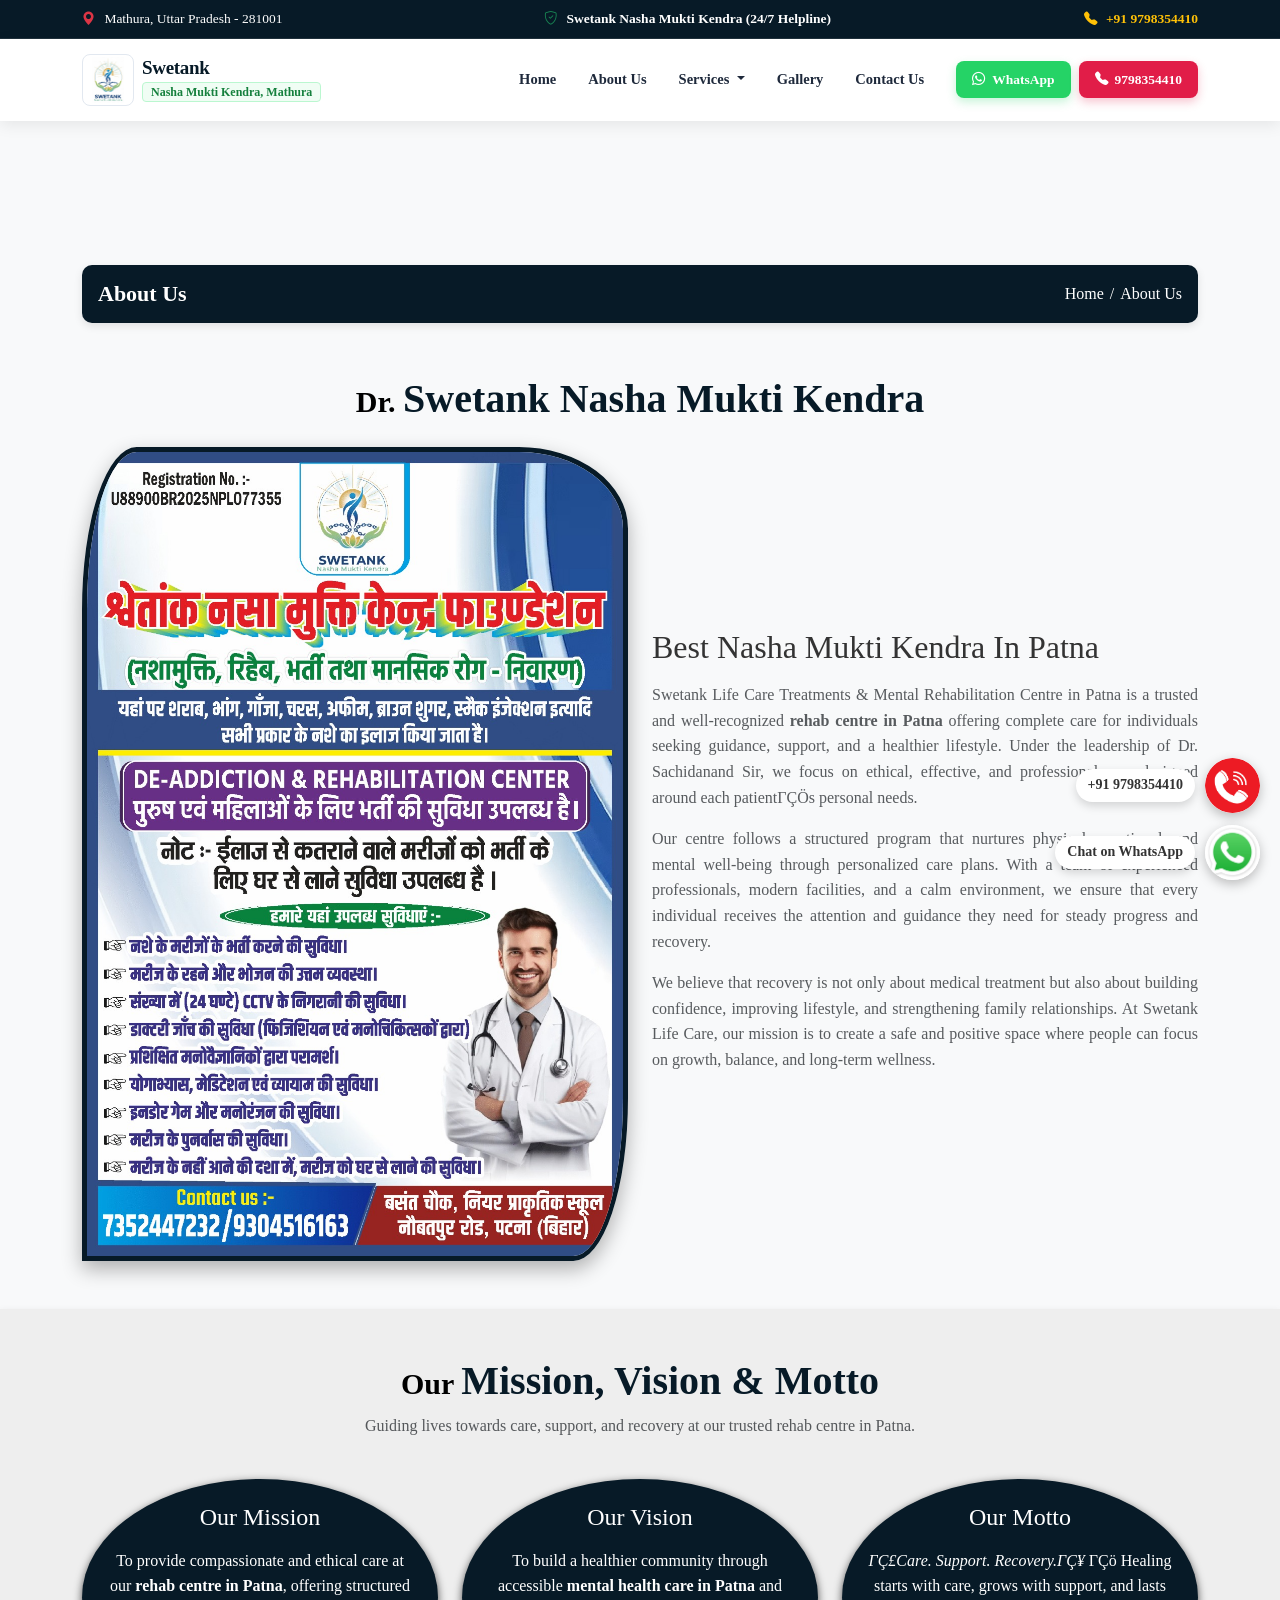
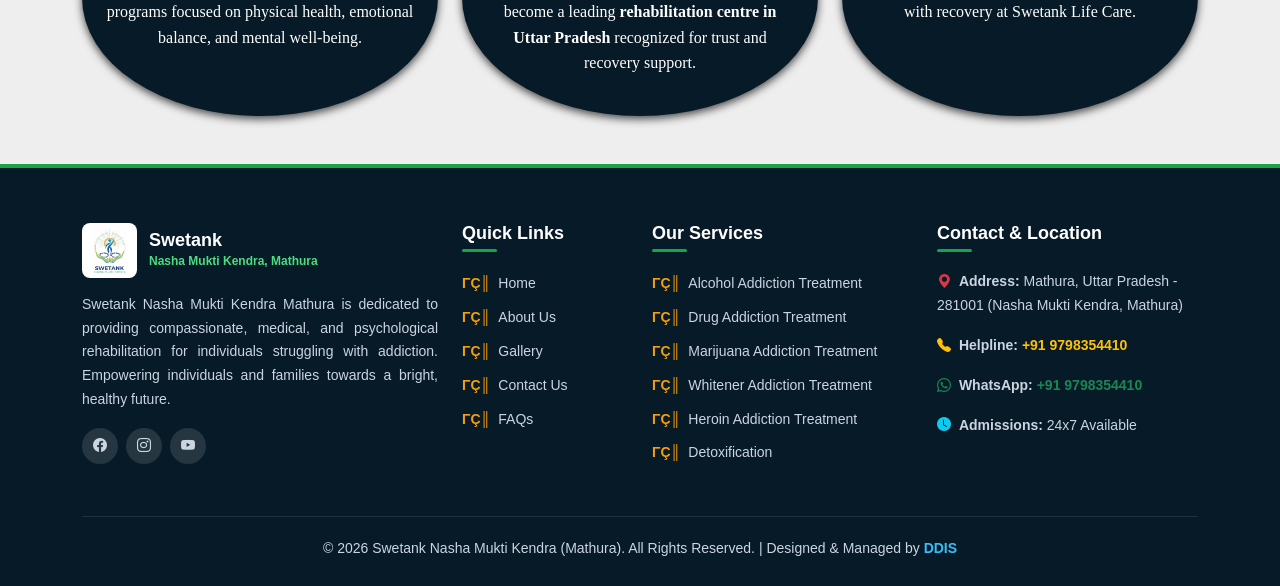
<file: about-us.html>
﻿<!DOCTYPE html>
<html lang="en">

<head>
        <meta charset="UTF-8" />
<meta name="google-site-verification" content="Pe_RCcJKM1wmoSdgss8FV3fwaCpD_1jsGmkPEj5sjfQ" />
<meta http-equiv="X-UA-Compatible" content="IE=edge" />
<meta name="viewport" content="width=device-width, initial-scale=1.0" />

<!-- Favicon -->
<link rel="icon" href="assets/images/logo/logo.png" type="image/png">
<link rel="apple-touch-icon" href="assets/images/logo/logo.png">

<!-- Organization Schema -->
<script type="application/ld+json">
{
  "@context": "https://schema.org",
  "@type": "Organization",
  "name": "Swetank Nasha Mukti Kendra Mathura",
  "url": "https://swetanknashamuktikendrafoundation.in/",
  "logo": "https://swetanknashamuktikendrafoundation.in/assets/images/logo/logo.png",
  "sameAs": []
}
</script>

<!-- Title & SEO Meta -->
<title>Swetank Nasha Mukti Kendra in Patna | Best Rehabilitation & Deaddiction Centre in Patna</title>
<meta name="description" content="Swetank Nasha Mukti Kendra in Patna provides expert de-addiction treatment, counseling, and rehabilitation support to help patients live an addiction-free life." />
<meta name="keywords" content="Swetank Nasha Mukti Kendra Mathura, Nasha Mukti Kendra Mathura, De-addiction centre Mathura, Rehabilitation Mathura, Best rehab centre Mathura, Alcohol de-addiction Mathura, Drug de-addiction Mathura" />
<meta name="author" content="Swetank Nasha Mukti Kendra Mathura" />
<meta name="robots" content="index, follow" />
<link rel="canonical" href="http://swetanknashamuktikendrafoundation.in/" />
<!-- Open Graph (Facebook/LinkedIn) -->
<meta property="og:type" content="website">
<meta property="og:title" content="Swetank Nasha Mukti Kendra in Patna | Best Rehabilitation & Deaddiction Centre in Patna">
<meta property="og:url" content="http://swetanknashamuktikendrafoundation.in/">
<meta property="og:image" content="https://swetanknashamuktikendrafoundation.in/assets/images/about/1.jpg">
<meta property="og:description" content="Swetank Nasha Mukti Kendra in Patna provides expert de-addiction treatment, counseling, and rehabilitation support to help patients live an addiction-free life.">

<!-- Twitter Meta -->
<meta name="twitter:card" content="summary_large_image" />
<meta name="twitter:title" content="Swetank Nasha Mukti Kendra in Patna | Best Rehabilitation & Deaddiction Centre in Patna" />
<meta name="twitter:description" content="Swetank Nasha Mukti Kendra in Patna provides expert de-addiction treatment, counseling, and rehabilitation support to help patients live an addiction-free life." />
<meta name="twitter:image" content="https://swetanknashamuktikendrafoundation.in/assets/images/about/1.jpg" />
<meta name="twitter:site" content="@Swetanknashamuktikendra" />
<!-- Floating Call & WhatsApp Buttons -->
<div class="floating-contact">
  <a href="tel:+919798354410" class="call-btn" title="Call Us 24/7">
    <span class="contact-label">+91 9798354410</span>
    <img src="assets/images/others/call.jpg" alt="Call Us">
  </a>

  <a href="https://api.whatsapp.com/send?phone=919798354410&text=Hello%20Swetank%20Nasha%20Mukti%20Kendra,%20I%20need%20information." class="whatsapp-btn" target="_blank" title="Chat on WhatsApp">
    <span class="contact-label">Chat on WhatsApp</span>
    <img src="assets/images/others/whatsapp.jpg" alt="Chat on WhatsApp">
  </a>
</div>

<style>
   /* Floating Contact Buttons */
.floating-contact {
  position: fixed;
  right: 20px;
  bottom: 20px;
  display: flex;
  flex-direction: column;
  align-items: flex-end; /* Align to the right */
  gap: 12px;
  z-index: 9999;
}

.floating-contact a {
  display: flex;
  align-items: center;
  text-decoration: none;
  gap: 10px;
}

.contact-label {
  background: white;
  color: #333;
  padding: 5px 12px;
  border-radius: 20px;
  font-size: 14px;
  font-weight: 700;
  box-shadow: 0 4px 10px rgba(0,0,0,0.15);
  white-space: nowrap;
}

.floating-contact a img {
  width: 55px;
  height: 55px;
  border-radius: 50%;
  box-shadow: 0 4px 12px rgba(0, 0, 0, 0.25);
  transition: transform 0.2s ease, box-shadow 0.2s ease;
}

.floating-contact a img:hover {
  transform: scale(1.1);
  box-shadow: 0 6px 16px rgba(0, 0, 0, 0.3);
}

@media (max-width: 768px) {
  .contact-label {
    font-size: 11px;
    padding: 3px 8px;
  }
}
</style>    <!-- ===== PLUGINS SECTION START ===== -->

<!-- Bootstrap 5.3.3 CSS -->
<link href="https://cdn.jsdelivr.net/npm/bootstrap@5.3.3/dist/css/bootstrap.min.css" rel="stylesheet"
    crossorigin="anonymous">

<!-- AOS Animation CSS -->
<link href="https://cdn.jsdelivr.net/npm/aos@2.3.4/dist/aos.css" rel="stylesheet" />

<!-- Custom Plugin CSS (if any) -->
<link rel="stylesheet" href="assets/css/style.css" />


<link rel="stylesheet" href="https://cdn.jsdelivr.net/npm/bootstrap-icons@1.13.1/font/bootstrap-icons.min.css">

<link rel="preconnect" href="https://fonts.googleapis.com">
<link rel="preconnect" href="https://fonts.gstatic.com" crossorigin>
<link href="https://fonts.googleapis.com/css2?family=Merriweather:wght@700&family=Roboto&display=swap" rel="stylesheet">
</head>

<body>
    <style>
    /* ================= Top Header ================= */
    .top-header {
        background: #071a27;
        font-size: 13.5px;
        border-bottom: 1px solid rgba(255, 255, 255, 0.1);
    }

    .top-header i {
        margin-right: 5px;
    }

    @media screen and (max-width: 767px) {
        .top-header {
            display: none;
        }
    }

    /* ================= Navbar ================= */
    header {
        position: sticky;
        top: 0;
        width: 100%;
        z-index: 1020;
        background: #ffffff;
        box-shadow: 0 4px 15px rgba(0, 0, 0, 0.08);
    }

    .navbar {
        transition: all 0.3s ease;
        background: #ffffff;
        padding: 10px 15px;
    }

    .navbar-brand {
        display: flex;
        align-items: center;
        text-decoration: none;
    }

    .brand-logo-img {
        width: 52px;
        height: 52px;
        object-fit: contain;
        border-radius: 8px;
        border: 1px solid #e2e8f0;
        background: #fff;
        padding: 2px;
    }

    .brand-text-wrapper {
        display: flex;
        flex-direction: column;
        line-height: 1.2;
    }

    .brand-main-title {
        font-size: 19px;
        font-weight: 800;
        color: #071a27;
        letter-spacing: -0.3px;
    }

    .brand-sub-badge {
        color: #15803d;
        font-weight: 700;
        font-size: 12px;
        background: #f0fdf4;
        padding: 2px 8px;
        border-radius: 4px;
        border: 1px solid #bbf7d0;
        display: inline-block;
        margin-top: 2px;
    }

    .navbar .nav-item {
        margin: 0 4px;
    }

    .navbar .nav-link {
        color: #1e293b;
        font-weight: 600;
        font-size: 14.5px;
        padding: 8px 12px !important;
        transition: all 0.25s ease;
        border-radius: 6px;
    }

    .navbar .nav-link:hover,
    .navbar .nav-link.active {
        color: #071a27;
        background: #f1f5f9;
    }

    /* ================= Dropdown ================= */
    .navbar-nav .dropdown-menu {
        border: 1px solid #e2e8f0;
        border-radius: 8px;
        background: #ffffff;
        box-shadow: 0px 10px 25px rgba(0, 0, 0, 0.1);
        padding: 8px 0;
    }

    .navbar .dropdown-item {
        color: #334155;
        font-weight: 500;
        font-size: 14px;
        padding: 8px 18px;
        transition: all 0.2s ease;
    }

    .navbar .dropdown-item:hover {
        background: #071a27;
        color: #ffffff;
    }

    .btn-header-wa {
        background: #25D366;
        color: #ffffff !important;
        font-weight: 700;
        font-size: 13.5px;
        border-radius: 8px;
        padding: 8px 16px;
        display: inline-flex;
        align-items: center;
        gap: 6px;
        text-decoration: none;
        box-shadow: 0 4px 10px rgba(37, 211, 102, 0.25);
        transition: all 0.25s ease;
    }

    .btn-header-wa:hover {
        background: #1ebd5a;
        transform: translateY(-2px);
        box-shadow: 0 6px 14px rgba(37, 211, 102, 0.35);
    }

    .btn-header-call {
        background: #e11d48;
        color: #ffffff !important;
        font-weight: 700;
        font-size: 13.5px;
        border-radius: 8px;
        padding: 8px 16px;
        display: inline-flex;
        align-items: center;
        gap: 6px;
        text-decoration: none;
        box-shadow: 0 4px 10px rgba(225, 29, 72, 0.25);
        transition: all 0.25s ease;
    }

    .btn-header-call:hover {
        background: #be123c;
        transform: translateY(-2px);
        box-shadow: 0 6px 14px rgba(225, 29, 72, 0.35);
    }

    @media (max-width: 991px) {
        .navbar .collapse {
            background: #ffffff;
            border-top: 1px solid #e2e8f0;
            padding: 15px 10px;
            margin-top: 8px;
        }

        .navbar .nav-link {
            padding: 10px 12px !important;
            border-bottom: 1px solid #f1f5f9;
        }
    }
</style>

<!-- ================= Top Header ================= -->
<section class="top-header py-2 text-white">
    <div class="container">
        <div class="row align-items-center text-center text-md-start">
            <div class="col-12 col-md-4 mb-1 mb-md-0">
                <i class="bi bi-geo-alt-fill text-danger"></i> Mathura, Uttar Pradesh - 281001
            </div>
            <div class="col-12 col-md-5 mb-1 mb-md-0 fw-semibold text-center">
                <i class="bi bi-shield-check text-success"></i> Swetank Nasha Mukti Kendra (24/7 Helpline)
            </div>
            <div class="col-12 col-md-3 text-md-end">
                <a href="tel:+919798354410" class="text-warning fw-bold text-decoration-none">
                    <i class="bi bi-telephone-fill"></i> +91 9798354410
                </a>
            </div>
        </div>
    </div>
</section>

<!-- ================= Navbar ================= -->
<header>
    <nav class="navbar navbar-expand-lg">
        <div class="container">
            <!-- 1. Logo & Formatted English Title -->
            <a class="navbar-brand me-auto gap-2" href="index.html">
                <img src="assets/images/logo/logo.jpg" alt="Swetank Nasha Mukti Kendra Logo" class="brand-logo-img">
                <div class="brand-text-wrapper text-start">
                    <span class="brand-main-title">Swetank</span>
                    <span class="brand-sub-badge">Nasha Mukti Kendra, Mathura</span>
                </div>
            </a>

            <!-- 2. Mobile Quick Buttons (WhatsApp & Call) -->
            <div class="d-lg-none d-flex align-items-center gap-2 me-2">
                <a href="https://wa.me/919798354410?text=Hello%20Swetank%20Nasha%20Mukti%20Kendra,%20I%20need%20information." target="_blank" class="btn btn-sm btn-success fw-bold px-2 py-1" style="font-size: 11px; border-radius: 6px;">
                    <i class="bi bi-whatsapp"></i> Chat
                </a>
                <a href="tel:+919798354410" class="btn btn-sm btn-danger fw-bold px-2 py-1" style="font-size: 11px; border-radius: 6px;">
                    <i class="bi bi-telephone-fill"></i> 9798354410
                </a>
            </div>
            
            <!-- 3. Toggle Button -->
            <button class="navbar-toggler p-1 border-0" type="button" data-bs-toggle="collapse"
                data-bs-target="#navbarNav" aria-controls="navbarNav" aria-expanded="false"
                aria-label="Toggle navigation">
                <span class="bi bi-list fs-2 text-dark"></span>
            </button>

            <!-- Menu Links & Desktop CTA Buttons -->
            <div class="collapse navbar-collapse justify-content-end" id="navbarNav">
                <ul class="navbar-nav align-items-lg-center me-lg-3">
                    <li class="nav-item"><a class="nav-link" href="index.html">Home</a></li>
                    <li class="nav-item"><a class="nav-link" href="about-us.html">About Us</a></li>

                    <li class="nav-item dropdown">
                        <a class="nav-link dropdown-toggle" href="#" id="servicesDropdown" role="button" data-bs-toggle="dropdown" aria-expanded="false">
                            Services
                        </a>
                        <ul class="dropdown-menu" aria-labelledby="servicesDropdown">
                            <li><a class="dropdown-item" href="services/alcohol-addiction.html">Alcohol Addiction Treatment</a></li>
                            <li><a class="dropdown-item" href="services/drugs-addiction.html">Drug Addiction Treatment</a></li>
                            <li><a class="dropdown-item" href="services/marijuana-addiction.html">Marijuana Addiction Treatment</a></li>
                            <li><a class="dropdown-item" href="services/whitener-addiction.html">Whitener Addiction Treatment</a></li>
                            <li><a class="dropdown-item" href="services/heroin-addiction.html">Heroin Addiction Treatment</a></li>
                            <li><a class="dropdown-item" href="services/cocaine-addiction.html">Cocaine Addiction Treatment</a></li>
                            <li><a class="dropdown-item" href="services/detoxification.html">Detoxification Treatment</a></li>
                            <li><a class="dropdown-item" href="services/depression-treatment.html">Depression Treatment</a></li>
                            <li><a class="dropdown-item" href="services/mental-health.html">Mental Health Treatment</a></li>
                        </ul>
                    </li>

                    <li class="nav-item"><a class="nav-link" href="gallery.html">Gallery</a></li>
                    <li class="nav-item"><a class="nav-link" href="contact-us.html">Contact Us</a></li>
                </ul>

                <div class="d-none d-lg-flex align-items-center gap-2">
                    <a href="https://wa.me/919798354410?text=Hello%20Swetank%20Nasha%20Mukti%20Kendra,%20I%20need%20information%20about%20admission." target="_blank" class="btn-header-wa">
                        <i class="bi bi-whatsapp"></i> WhatsApp
                    </a>
                    <a href="tel:+919798354410" class="btn-header-call">
                        <i class="bi bi-telephone-fill"></i> 9798354410
                    </a>
                </div>
            </div>
        </div>
    </nav>
</header>    <!-- ========================================= -->
    <section class="py-4">
        <div class="container">
            <div class="breadcrumb-box p-3 d-flex justify-content-between align-items-center flex-wrap">
                <h1 class="h3 fw-bold mb-0">About Us</h1>
                <ul class="breadcrumb-list d-flex flex-wrap mb-0">
                    <li class="breadcrumb-item">
                        <a href="">Home</a>
                    </li>
                    <li class="breadcrumb-item active">About Us</li>
                </ul>
            </div>
        </div>
    </section>

    <!-- ============================================= -->
    <section class="about py-5">
        <div class="container">
            <div class="row align-items-center">
                <div class="head-title text-center mb-3">
                    <h2>Dr. <span>Swetank Nasha Mukti Kendra</span></h2>
                </div>

                <div class="col-md-6">
                    <img src="/assets/images/about/1.jpg" alt="Dr. Sachidanand Sir"
                        class="img-fluid" loading="lazy">
                </div>

                <div class="col-md-6">
                    <div class="py-2">
                        <h2 class="">Best Nasha Mukti Kendra In <span>Patna</span></h2>
                    </div>
                    <p class="text-justify text-muted">
                        Swetank Life Care Treatments & Mental Rehabilitation Centre in Patna is a trusted and
                        well-recognized
                        <strong>rehab centre in Patna</strong> offering complete care for individuals seeking
                        guidance, support,
                        and a healthier lifestyle. Under the leadership of Dr. Sachidanand Sir, we focus on ethical,
                        effective, and
                        professional care designed around each patientΓÇÖs personal needs.
                    </p>
                    <p class="text-justify text-muted">
                        Our centre follows a structured program that nurtures physical, emotional, and mental well-being
                        through
                        personalized care plans. With a team of experienced professionals, modern facilities, and a calm
                        environment,
                        we ensure that every individual receives the attention and guidance they need for steady
                        progress and recovery.
                    </p>
                    <p class="text-justify text-muted">
                        We believe that recovery is not only about medical treatment but also about building confidence,
                        improving
                        lifestyle, and strengthening family relationships. At Swetank Life Care, our mission is to create
                        a safe and
                        positive space where people can focus on growth, balance, and long-term wellness.
                    </p>
                </div>
            </div>
        </div>
    </section>
    <!-- ============================================== -->
    <section class="mission-vision-motto py-5">
        <div class="container">
            <div class="row text-center mb-4">
                <div class="head-title">
                    <h2 class="fw-bold">Our <span>Mission, Vision & Motto</span></h2>
                    <p class="text-muted">Guiding lives towards care, support, and recovery at our trusted rehab centre
                        in
                        Patna.</p>
                </div>
            </div>
            <div class="row g-4">
                <div class="col-md-4">
                    <div class="p-4 card h-100">
                        <h4 class="mb-3">Our Mission</h4>
                        <p>To provide compassionate and ethical care at our <strong>rehab centre in Patna</strong>,
                            offering structured programs focused on physical health, emotional balance, and mental
                            well-being.</p>
                    </div>
                </div>
                <div class="col-md-4">
                    <div class="p-4 card h-100">
                        <h4 class="mb-3">Our Vision</h4>
                        <p>To build a healthier community through accessible <strong>mental health care in
                                Patna</strong> and become a leading <strong>rehabilitation centre in Uttar
                                Pradesh</strong> recognized for trust and recovery support.</p>
                    </div>
                </div>
                <div class="col-md-4">
                    <div class="p-4 card h-100">
                        <h4 class="mb-3">Our Motto</h4>
                        <p><em>ΓÇ£Care. Support. Recovery.ΓÇ¥</em> ΓÇö Healing starts with care, grows with support, and lasts
                            with recovery at Swetank Life Care.</p>
                    </div>
                </div>
            </div>
        </div>
    </section>
    <!-- ============================================== -->
    <!-- Bootstrap 5.3.3 JS Bundle (with Popper) -->
<script src="https://cdn.jsdelivr.net/npm/bootstrap@5.3.3/dist/js/bootstrap.bundle.min.js" crossorigin="anonymous"></script>
<script src="https://code.jquery.com/jquery-3.6.0.min.js"></script>

<!-- Footer CSS -->
<style>
    /* Enhanced Footer */
    footer.site-footer-main {
        background: #071a27;
        color: #e2e8f0;
        padding: 55px 0 25px;
        font-family: 'Plus Jakarta Sans', "Segoe UI", sans-serif;
        position: relative;
        border-top: 4px solid #16a34a;
    }

    .footer-logo-wrap {
        display: flex;
        align-items: center;
        gap: 12px;
        margin-bottom: 15px;
    }

    .footer-logo {
        width: 55px;
        height: 55px;
        object-fit: contain;
        background: #fff;
        padding: 3px;
        border-radius: 8px;
    }

    .footer-brand-title {
        color: #ffffff;
        font-size: 18px;
        font-weight: 800;
        line-height: 1.2;
    }

    .footer-brand-badge {
        color: #4ade80;
        font-size: 12px;
        font-weight: 700;
    }

    footer.site-footer-main h3 {
        font-size: 18px;
        margin-bottom: 18px;
        font-weight: 700;
        color: #fff;
        position: relative;
        padding-bottom: 8px;
    }

    footer.site-footer-main h3::after {
        content: '';
        position: absolute;
        bottom: 0;
        left: 0;
        width: 35px;
        height: 3px;
        background: #16a34a;
        border-radius: 2px;
    }

    footer.site-footer-main p,
    footer.site-footer-main a {
        font-size: 14px;
        line-height: 1.7;
        color: #cbd5e1;
        text-decoration: none;
        transition: all 0.25s ease;
    }

    footer.site-footer-main a:hover {
        color: #4ade80;
        text-decoration: none;
    }

    /* Quick Links */
    .footer-links-list {
        list-style: none;
        padding-left: 0;
    }

    .footer-links-list li {
        margin-bottom: 8px;
    }

    .footer-links-list li a::before {
        content: "ΓÇ║ ";
        color: #f59e0b;
        font-weight: bold;
        margin-right: 4px;
    }

    /* Social Icons */
    .social-icons a {
        display: inline-flex;
        align-items: center;
        justify-content: center;
        margin-right: 8px;
        font-size: 16px;
        color: #fff;
        background: rgba(255, 255, 255, 0.12);
        width: 36px;
        height: 36px;
        border-radius: 50%;
        transition: all 0.3s ease;
    }

    .social-icons a:hover {
        background: #16a34a;
        color: #fff;
        transform: translateY(-3px);
    }

    /* Bottom Footer */
    .bottom-footer {
        border-top: 1px solid rgba(255, 255, 255, 0.1);
        text-align: center;
        font-size: 13.5px;
        padding-top: 20px;
        margin-top: 35px;
        color: #94a3b8;
    }

    .ddis-credit-link {
        color: #38bdf8 !important;
        font-weight: 700;
        text-decoration: none;
    }

    .ddis-credit-link:hover {
        color: #ffffff !important;
        text-decoration: underline;
    }
</style>

<!-- Footer HTML -->
<footer class="site-footer-main">
    <div class="container">
        <div class="row gy-4">
            <!-- About -->
            <div class="col-lg-4 col-md-6">
                <div class="footer-logo-wrap">
                    <img src="assets/images/logo/logo.jpg" alt="Swetank Nasha Mukti Kendra Logo" class="footer-logo">
                    <div>
                        <div class="footer-brand-title">Swetank</div>
                        <div class="footer-brand-badge">Nasha Mukti Kendra, Mathura</div>
                    </div>
                </div>
                <p class="text-justify text-muted-light">
                    Swetank Nasha Mukti Kendra Mathura is dedicated to providing compassionate, medical, and psychological rehabilitation for individuals struggling with addiction. Empowering individuals and families towards a bright, healthy future.
                </p>
                <div class="social-icons d-flex mt-3">
                    <a href="https://www.facebook.com/" target="_blank" aria-label="Facebook"><i class="bi bi-facebook"></i></a>
                    <a href="https://www.instagram.com/swetanknashamuktikendra/" target="_blank" aria-label="Instagram"><i class="bi bi-instagram"></i></a>
                    <a href="https://www.youtube.com/" target="_blank" aria-label="YouTube"><i class="bi bi-youtube"></i></a>
                </div>
            </div>

            <!-- Quick Links -->
            <div class="col-lg-2 col-md-6">
                <h3>Quick Links</h3>
                <ul class="footer-links-list">
                    <li><a href="index.html">Home</a></li>
                    <li><a href="about-us.html">About Us</a></li>
                    <li><a href="gallery.html">Gallery</a></li>
                    <li><a href="contact-us.html">Contact Us</a></li>
                    <li><a href="faq.html">FAQs</a></li>
                </ul>
            </div>

            <!-- Services -->
            <div class="col-lg-3 col-md-6">
                <h3>Our Services</h3>
                <ul class="footer-links-list">
                    <li><a href="services/alcohol-addiction.html">Alcohol Addiction Treatment</a></li>
                    <li><a href="services/drugs-addiction.html">Drug Addiction Treatment</a></li>
                    <li><a href="services/marijuana-addiction.html">Marijuana Addiction Treatment</a></li>
                    <li><a href="services/whitener-addiction.html">Whitener Addiction Treatment</a></li>
                    <li><a href="services/heroin-addiction.html">Heroin Addiction Treatment</a></li>
                    <li><a href="services/detoxification.html">Detoxification</a></li>
                </ul>
            </div>

            <!-- Contact Info -->
            <div class="col-lg-3 col-md-6">
                <h3>Contact &amp; Location</h3>
                <p>
                    <i class="bi bi-geo-alt-fill text-danger me-1"></i>
                    <strong>Address:</strong> Mathura, Uttar Pradesh - 281001 (Nasha Mukti Kendra, Mathura)
                </p> 
                <p>
                    <i class="bi bi-telephone-fill text-warning me-1"></i>
                    <strong>Helpline:</strong> <a href="tel:+919798354410" class="text-warning fw-bold">+91 9798354410</a>
                </p>
                <p>
                    <i class="bi bi-whatsapp text-success me-1"></i>
                    <strong>WhatsApp:</strong> <a href="https://wa.me/919798354410" target="_blank" class="text-success fw-bold">+91 9798354410</a>
                </p>
                <p>
                    <i class="bi bi-clock-fill text-info me-1"></i>
                    <strong>Admissions:</strong> 24x7 Available
                </p>
            </div>
        </div>

        <!-- Copyright -->
        <div class="bottom-footer">
            <p class="mb-0">
                &copy; <script>document.write(new Date().getFullYear());</script> Swetank Nasha Mukti Kendra (Mathura). All Rights Reserved. | 
                Designed &amp; Managed by <a href="https://www.digitalinfinityddis.com/" class="ddis-credit-link" target="_blank" rel="noopener">DDIS</a>
            </p>
        </div>
    </div>
</footer>    <!-- ============================================= -->
</body>

</html>
</file>
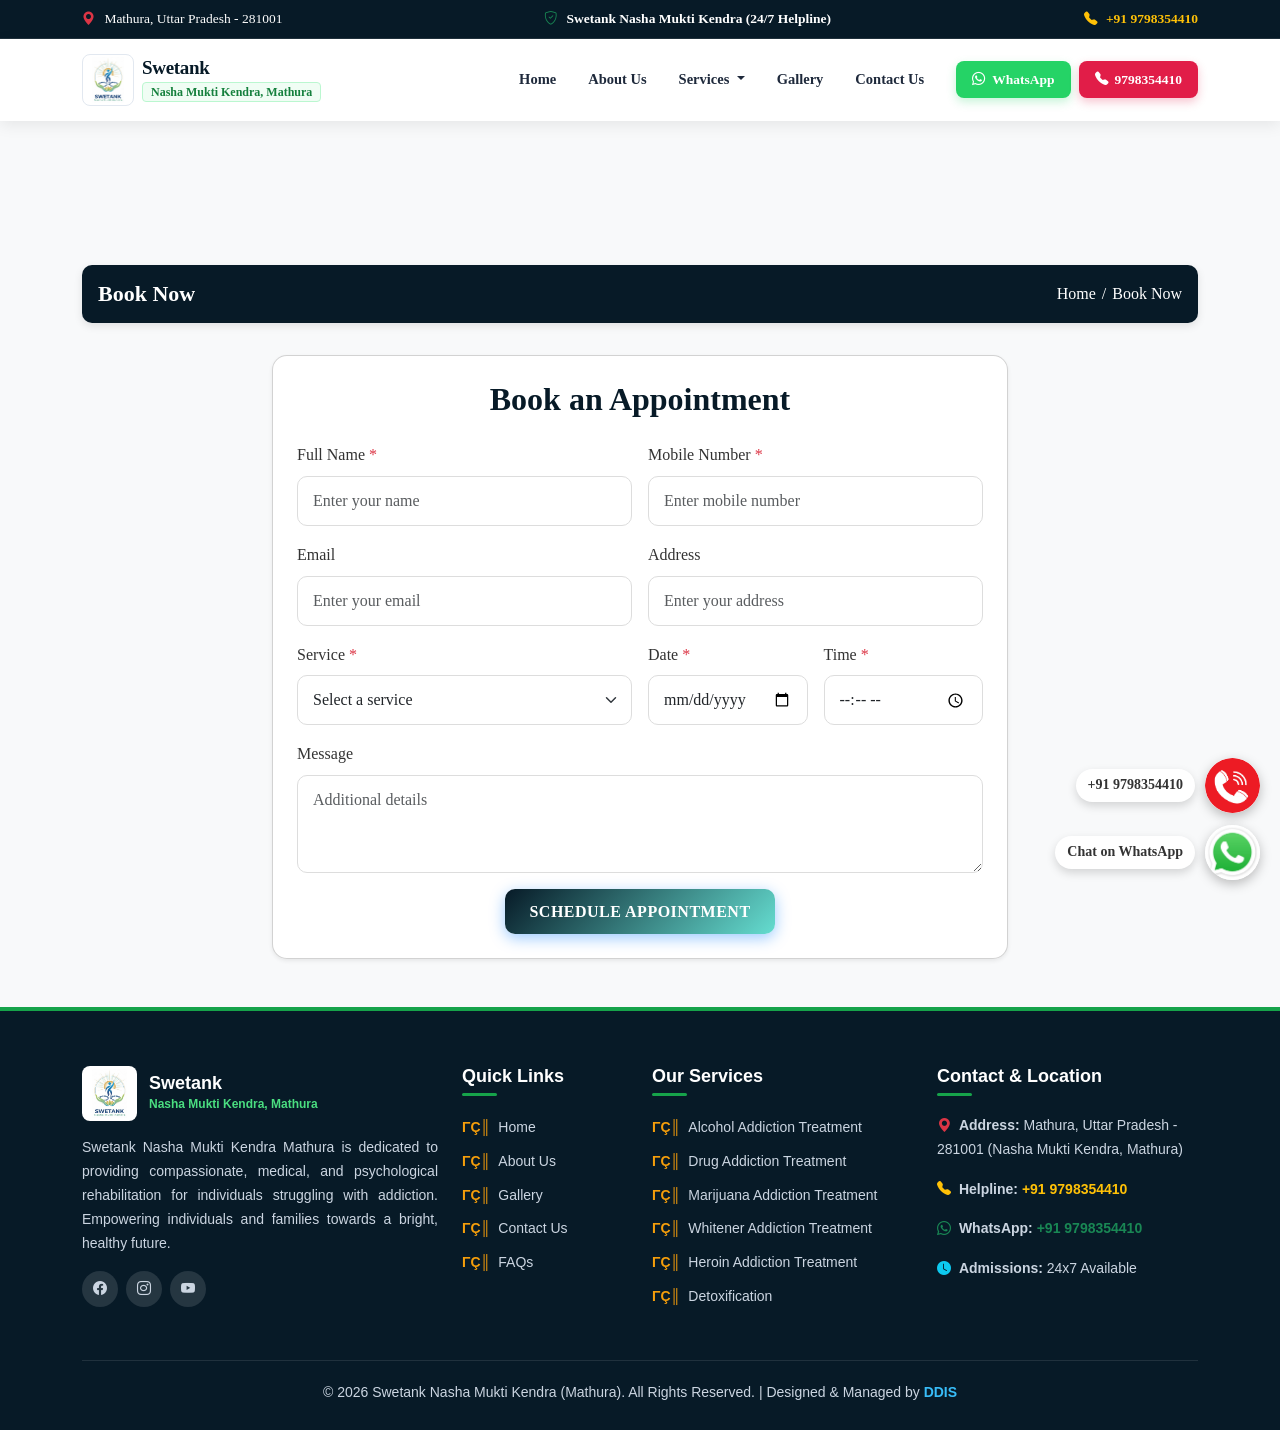
<file: book-now.html>
﻿<!DOCTYPE html>
<html lang="en">

<head>
        <meta charset="UTF-8" />
<meta name="google-site-verification" content="Pe_RCcJKM1wmoSdgss8FV3fwaCpD_1jsGmkPEj5sjfQ" />
<meta http-equiv="X-UA-Compatible" content="IE=edge" />
<meta name="viewport" content="width=device-width, initial-scale=1.0" />

<!-- Favicon -->
<link rel="icon" href="assets/images/logo/logo.png" type="image/png">
<link rel="apple-touch-icon" href="assets/images/logo/logo.png">

<!-- Organization Schema -->
<script type="application/ld+json">
{
  "@context": "https://schema.org",
  "@type": "Organization",
  "name": "Swetank Nasha Mukti Kendra Mathura",
  "url": "https://swetanknashamuktikendrafoundation.in/",
  "logo": "https://swetanknashamuktikendrafoundation.in/assets/images/logo/logo.png",
  "sameAs": []
}
</script>

<!-- Title & SEO Meta -->
<title>Swetank Nasha Mukti Kendra Mathura | Best De-Addiction Center</title>
<meta name="description" content="Swetank Nasha Mukti Kendra in Mathura offers safe, effective addiction treatment with expert psychiatric care, counseling, and 24/7 recovery helpline: 9798354410." />
<meta name="keywords" content="Swetank Nasha Mukti Kendra Mathura, Nasha Mukti Kendra Mathura, De-addiction centre Mathura, Rehabilitation Mathura, Best rehab centre Mathura, Alcohol de-addiction Mathura, Drug de-addiction Mathura" />
<meta name="author" content="Swetank Nasha Mukti Kendra Mathura" />
<meta name="robots" content="index, follow" />
<link rel="canonical" href="http://swetanknashamuktikendrafoundation.in/" />
<!-- Open Graph (Facebook/LinkedIn) -->
<meta property="og:type" content="website">
<meta property="og:title" content="Swetank Nasha Mukti Kendra Mathura | Best De-Addiction Center">
<meta property="og:url" content="http://swetanknashamuktikendrafoundation.in/">
<meta property="og:image" content="assets/images/logo/logo.png">
<meta property="og:description" content="Swetank Nasha Mukti Kendra in Mathura offers safe, effective addiction treatment with expert psychiatric care, counseling, and 24/7 recovery helpline: 9798354410.">

<!-- Twitter Meta -->
<meta name="twitter:card" content="summary_large_image" />
<meta name="twitter:title" content="Swetank Nasha Mukti Kendra Mathura | Best De-Addiction Center" />
<meta name="twitter:description" content="Swetank Nasha Mukti Kendra in Mathura offers safe, effective addiction treatment with expert psychiatric care, counseling, and 24/7 recovery helpline: 9798354410." />
<meta name="twitter:image" content="assets/images/logo/logo.png" />
<meta name="twitter:site" content="@Swetanknashamuktikendra" />
<!-- Floating Call & WhatsApp Buttons -->
<div class="floating-contact">
  <a href="tel:+919798354410" class="call-btn" title="Call Us 24/7">
    <span class="contact-label">+91 9798354410</span>
    <img src="assets/images/others/call.jpg" alt="Call Us">
  </a>

  <a href="https://api.whatsapp.com/send?phone=919798354410&text=Hello%20Swetank%20Nasha%20Mukti%20Kendra,%20I%20need%20information." class="whatsapp-btn" target="_blank" title="Chat on WhatsApp">
    <span class="contact-label">Chat on WhatsApp</span>
    <img src="assets/images/others/whatsapp.jpg" alt="Chat on WhatsApp">
  </a>
</div>

<style>
   /* Floating Contact Buttons */
.floating-contact {
  position: fixed;
  right: 20px;
  bottom: 20px;
  display: flex;
  flex-direction: column;
  align-items: flex-end; /* Align to the right */
  gap: 12px;
  z-index: 9999;
}

.floating-contact a {
  display: flex;
  align-items: center;
  text-decoration: none;
  gap: 10px;
}

.contact-label {
  background: white;
  color: #333;
  padding: 5px 12px;
  border-radius: 20px;
  font-size: 14px;
  font-weight: 700;
  box-shadow: 0 4px 10px rgba(0,0,0,0.15);
  white-space: nowrap;
}

.floating-contact a img {
  width: 55px;
  height: 55px;
  border-radius: 50%;
  box-shadow: 0 4px 12px rgba(0, 0, 0, 0.25);
  transition: transform 0.2s ease, box-shadow 0.2s ease;
}

.floating-contact a img:hover {
  transform: scale(1.1);
  box-shadow: 0 6px 16px rgba(0, 0, 0, 0.3);
}

@media (max-width: 768px) {
  .contact-label {
    font-size: 11px;
    padding: 3px 8px;
  }
}
</style>    <!-- ===== PLUGINS SECTION START ===== -->

<!-- Bootstrap 5.3.3 CSS -->
<link href="https://cdn.jsdelivr.net/npm/bootstrap@5.3.3/dist/css/bootstrap.min.css" rel="stylesheet"
    crossorigin="anonymous">

<!-- AOS Animation CSS -->
<link href="https://cdn.jsdelivr.net/npm/aos@2.3.4/dist/aos.css" rel="stylesheet" />

<!-- Custom Plugin CSS (if any) -->
<link rel="stylesheet" href="assets/css/style.css" />


<link rel="stylesheet" href="https://cdn.jsdelivr.net/npm/bootstrap-icons@1.13.1/font/bootstrap-icons.min.css">

<link rel="preconnect" href="https://fonts.googleapis.com">
<link rel="preconnect" href="https://fonts.gstatic.com" crossorigin>
<link href="https://fonts.googleapis.com/css2?family=Merriweather:wght@700&family=Roboto&display=swap" rel="stylesheet">
</head>

<body>
    <style>
    /* ================= Top Header ================= */
    .top-header {
        background: #071a27;
        font-size: 13.5px;
        border-bottom: 1px solid rgba(255, 255, 255, 0.1);
    }

    .top-header i {
        margin-right: 5px;
    }

    @media screen and (max-width: 767px) {
        .top-header {
            display: none;
        }
    }

    /* ================= Navbar ================= */
    header {
        position: sticky;
        top: 0;
        width: 100%;
        z-index: 1020;
        background: #ffffff;
        box-shadow: 0 4px 15px rgba(0, 0, 0, 0.08);
    }

    .navbar {
        transition: all 0.3s ease;
        background: #ffffff;
        padding: 10px 15px;
    }

    .navbar-brand {
        display: flex;
        align-items: center;
        text-decoration: none;
    }

    .brand-logo-img {
        width: 52px;
        height: 52px;
        object-fit: contain;
        border-radius: 8px;
        border: 1px solid #e2e8f0;
        background: #fff;
        padding: 2px;
    }

    .brand-text-wrapper {
        display: flex;
        flex-direction: column;
        line-height: 1.2;
    }

    .brand-main-title {
        font-size: 19px;
        font-weight: 800;
        color: #071a27;
        letter-spacing: -0.3px;
    }

    .brand-sub-badge {
        color: #15803d;
        font-weight: 700;
        font-size: 12px;
        background: #f0fdf4;
        padding: 2px 8px;
        border-radius: 4px;
        border: 1px solid #bbf7d0;
        display: inline-block;
        margin-top: 2px;
    }

    .navbar .nav-item {
        margin: 0 4px;
    }

    .navbar .nav-link {
        color: #1e293b;
        font-weight: 600;
        font-size: 14.5px;
        padding: 8px 12px !important;
        transition: all 0.25s ease;
        border-radius: 6px;
    }

    .navbar .nav-link:hover,
    .navbar .nav-link.active {
        color: #071a27;
        background: #f1f5f9;
    }

    /* ================= Dropdown ================= */
    .navbar-nav .dropdown-menu {
        border: 1px solid #e2e8f0;
        border-radius: 8px;
        background: #ffffff;
        box-shadow: 0px 10px 25px rgba(0, 0, 0, 0.1);
        padding: 8px 0;
    }

    .navbar .dropdown-item {
        color: #334155;
        font-weight: 500;
        font-size: 14px;
        padding: 8px 18px;
        transition: all 0.2s ease;
    }

    .navbar .dropdown-item:hover {
        background: #071a27;
        color: #ffffff;
    }

    .btn-header-wa {
        background: #25D366;
        color: #ffffff !important;
        font-weight: 700;
        font-size: 13.5px;
        border-radius: 8px;
        padding: 8px 16px;
        display: inline-flex;
        align-items: center;
        gap: 6px;
        text-decoration: none;
        box-shadow: 0 4px 10px rgba(37, 211, 102, 0.25);
        transition: all 0.25s ease;
    }

    .btn-header-wa:hover {
        background: #1ebd5a;
        transform: translateY(-2px);
        box-shadow: 0 6px 14px rgba(37, 211, 102, 0.35);
    }

    .btn-header-call {
        background: #e11d48;
        color: #ffffff !important;
        font-weight: 700;
        font-size: 13.5px;
        border-radius: 8px;
        padding: 8px 16px;
        display: inline-flex;
        align-items: center;
        gap: 6px;
        text-decoration: none;
        box-shadow: 0 4px 10px rgba(225, 29, 72, 0.25);
        transition: all 0.25s ease;
    }

    .btn-header-call:hover {
        background: #be123c;
        transform: translateY(-2px);
        box-shadow: 0 6px 14px rgba(225, 29, 72, 0.35);
    }

    @media (max-width: 991px) {
        .navbar .collapse {
            background: #ffffff;
            border-top: 1px solid #e2e8f0;
            padding: 15px 10px;
            margin-top: 8px;
        }

        .navbar .nav-link {
            padding: 10px 12px !important;
            border-bottom: 1px solid #f1f5f9;
        }
    }
</style>

<!-- ================= Top Header ================= -->
<section class="top-header py-2 text-white">
    <div class="container">
        <div class="row align-items-center text-center text-md-start">
            <div class="col-12 col-md-4 mb-1 mb-md-0">
                <i class="bi bi-geo-alt-fill text-danger"></i> Mathura, Uttar Pradesh - 281001
            </div>
            <div class="col-12 col-md-5 mb-1 mb-md-0 fw-semibold text-center">
                <i class="bi bi-shield-check text-success"></i> Swetank Nasha Mukti Kendra (24/7 Helpline)
            </div>
            <div class="col-12 col-md-3 text-md-end">
                <a href="tel:+919798354410" class="text-warning fw-bold text-decoration-none">
                    <i class="bi bi-telephone-fill"></i> +91 9798354410
                </a>
            </div>
        </div>
    </div>
</section>

<!-- ================= Navbar ================= -->
<header>
    <nav class="navbar navbar-expand-lg">
        <div class="container">
            <!-- 1. Logo & Formatted English Title -->
            <a class="navbar-brand me-auto gap-2" href="index.html">
                <img src="assets/images/logo/logo.jpg" alt="Swetank Nasha Mukti Kendra Logo" class="brand-logo-img">
                <div class="brand-text-wrapper text-start">
                    <span class="brand-main-title">Swetank</span>
                    <span class="brand-sub-badge">Nasha Mukti Kendra, Mathura</span>
                </div>
            </a>

            <!-- 2. Mobile Quick Buttons (WhatsApp & Call) -->
            <div class="d-lg-none d-flex align-items-center gap-2 me-2">
                <a href="https://wa.me/919798354410?text=Hello%20Swetank%20Nasha%20Mukti%20Kendra,%20I%20need%20information." target="_blank" class="btn btn-sm btn-success fw-bold px-2 py-1" style="font-size: 11px; border-radius: 6px;">
                    <i class="bi bi-whatsapp"></i> Chat
                </a>
                <a href="tel:+919798354410" class="btn btn-sm btn-danger fw-bold px-2 py-1" style="font-size: 11px; border-radius: 6px;">
                    <i class="bi bi-telephone-fill"></i> 9798354410
                </a>
            </div>
            
            <!-- 3. Toggle Button -->
            <button class="navbar-toggler p-1 border-0" type="button" data-bs-toggle="collapse"
                data-bs-target="#navbarNav" aria-controls="navbarNav" aria-expanded="false"
                aria-label="Toggle navigation">
                <span class="bi bi-list fs-2 text-dark"></span>
            </button>

            <!-- Menu Links & Desktop CTA Buttons -->
            <div class="collapse navbar-collapse justify-content-end" id="navbarNav">
                <ul class="navbar-nav align-items-lg-center me-lg-3">
                    <li class="nav-item"><a class="nav-link" href="index.html">Home</a></li>
                    <li class="nav-item"><a class="nav-link" href="about-us.html">About Us</a></li>

                    <li class="nav-item dropdown">
                        <a class="nav-link dropdown-toggle" href="#" id="servicesDropdown" role="button" data-bs-toggle="dropdown" aria-expanded="false">
                            Services
                        </a>
                        <ul class="dropdown-menu" aria-labelledby="servicesDropdown">
                            <li><a class="dropdown-item" href="services/alcohol-addiction.html">Alcohol Addiction Treatment</a></li>
                            <li><a class="dropdown-item" href="services/drugs-addiction.html">Drug Addiction Treatment</a></li>
                            <li><a class="dropdown-item" href="services/marijuana-addiction.html">Marijuana Addiction Treatment</a></li>
                            <li><a class="dropdown-item" href="services/whitener-addiction.html">Whitener Addiction Treatment</a></li>
                            <li><a class="dropdown-item" href="services/heroin-addiction.html">Heroin Addiction Treatment</a></li>
                            <li><a class="dropdown-item" href="services/cocaine-addiction.html">Cocaine Addiction Treatment</a></li>
                            <li><a class="dropdown-item" href="services/detoxification.html">Detoxification Treatment</a></li>
                            <li><a class="dropdown-item" href="services/depression-treatment.html">Depression Treatment</a></li>
                            <li><a class="dropdown-item" href="services/mental-health.html">Mental Health Treatment</a></li>
                        </ul>
                    </li>

                    <li class="nav-item"><a class="nav-link" href="gallery.html">Gallery</a></li>
                    <li class="nav-item"><a class="nav-link" href="contact-us.html">Contact Us</a></li>
                </ul>

                <div class="d-none d-lg-flex align-items-center gap-2">
                    <a href="https://wa.me/919798354410?text=Hello%20Swetank%20Nasha%20Mukti%20Kendra,%20I%20need%20information%20about%20admission." target="_blank" class="btn-header-wa">
                        <i class="bi bi-whatsapp"></i> WhatsApp
                    </a>
                    <a href="tel:+919798354410" class="btn-header-call">
                        <i class="bi bi-telephone-fill"></i> 9798354410
                    </a>
                </div>
            </div>
        </div>
    </nav>
</header>    <!-- ===================================== -->
    <section class="py-4">
        <div class="container">
            <div class="breadcrumb-box p-3 d-flex justify-content-between align-items-center flex-wrap">
                <h1 class="h3 fw-bold mb-0">Book Now</h1>
                <ul class="breadcrumb-list d-flex flex-wrap mb-0">
                    <li class="breadcrumb-item">
                        <a href="">Home</a>
                    </li>
                    <li class="breadcrumb-item active">Book Now</li>
                </ul>
            </div>
        </div>
    </section>
    <!-- ===================================== -->
    <section class="book-now py-5">
        <div class="container">
            <div class="row justify-content-center">
                <div class="col-md-8">
                    <div class="card shadow-sm p-4">
                        <h3 class="mb-4 text-center title">Book an Appointment</h3>
                        <form id="appointmentForm" class="needs-validation" novalidate>
                            <div class="row g-3">
                                <!-- Name -->
                                <div class="col-md-6">
                                    <label for="name" class="form-label">Full Name <span
                                            class="text-danger">*</span></label>
                                    <input type="text" id="name" class="form-control" placeholder="Enter your name"
                                        required>
                                    <div class="invalid-feedback">Please enter your name.</div>
                                </div>
                                <!-- Mobile -->
                                <div class="col-md-6">
                                    <label for="number" class="form-label">Mobile Number <span
                                            class="text-danger">*</span></label>
                                    <input type="tel" id="number" class="form-control" placeholder="Enter mobile number"
                                        pattern="[0-9]{10}" required>
                                    <div class="invalid-feedback">Enter a valid 10-digit number.</div>
                                </div>
                                <!-- Email -->
                                <div class="col-md-6">
                                    <label for="email" class="form-label">Email</label>
                                    <input type="email" id="email" class="form-control" placeholder="Enter your email">
                                </div>
                                <!-- Address -->
                                <div class="col-md-6">
                                    <label for="address" class="form-label">Address</label>
                                    <input type="text" id="address" class="form-control"
                                        placeholder="Enter your address">
                                </div>
                                <!-- Service -->
                                <div class="col-md-6">
                                    <label for="service" class="form-label">Service <span
                                            class="text-danger">*</span></label>
                                    <select id="service" class="form-select" required>
                                        <option value="" disabled selected>Select a service</option>
                                        <option value="Alcohol Addiction Treatment">Alcohol Addiction Treatment</option>
                                        <option value="Drugs Addiction Treatment">Drugs Addiction Treatment</option>
                                        <option value="Marijuana Addiction Treatment">Marijuana Addiction Treatment
                                        </option>
                                        <option value="Whitener Addiction Treatment">Whitener Addiction Treatment
                                        </option>
                                        <option value="Heroin Addiction Treatment">Heroin Addiction Treatment</option>
                                        <option value="Cocaine Addiction Treatment">Cocaine Addiction Treatment</option>
                                        <option value="Detoxification">Detoxification</option>
                                        <option value="Depression Treatment">Depression Treatment</option>
                                        <option value="Mental Health Treatment">Mental Health Treatment</option>
                                    </select>
                                    <div class="invalid-feedback">Please select a service.</div>
                                </div>
                                <!-- Date -->
                                <div class="col-md-3">
                                    <label for="date" class="form-label">Date <span class="text-danger">*</span></label>
                                    <input type="date" id="date" class="form-control" required>
                                    <div class="invalid-feedback">Please select a date.</div>
                                </div>
                                <!-- Time -->
                                <div class="col-md-3">
                                    <label for="time" class="form-label">Time <span class="text-danger">*</span></label>
                                    <input type="time" id="time" class="form-control" required>
                                    <div class="invalid-feedback">Please select a time.</div>
                                </div>
                                <!-- Message -->
                                <div class="col-12">
                                    <label for="message" class="form-label">Message</label>
                                    <textarea id="message" class="form-control" rows="3"
                                        placeholder="Additional details"></textarea>
                                </div>
                                <!-- Submit -->
                                <div class="col-12 text-center mt-3">
                                    <button type="submit" class="btn-pro">Schedule Appointment</button>
                                </div>
                            </div>
                        </form>
                    </div>
                </div>
            </div>
        </div>
    </section>

    <script>
        (function () {
            'use strict';
            var form = document.getElementById('appointmentForm');

            form.addEventListener('submit', function (event) {
                if (!form.checkValidity()) {
                    event.preventDefault();
                    event.stopPropagation();
                } else {
                    event.preventDefault();

                    // Get form values
                    var name = document.getElementById('name').value;
                    var number = document.getElementById('number').value;
                    var email = document.getElementById('email').value || 'N/A';
                    var address = document.getElementById('address').value || 'N/A';
                    var service = document.getElementById('service').value;
                    var date = document.getElementById('date').value;
                    var time = document.getElementById('time').value;
                    var message = document.getElementById('message').value || 'N/A';

                    // WhatsApp number (replace with your number, country code without +)
                    var whatsappNumber = '919798354410';

                    // Construct message
                    var whatsappMessage = `*New Appointment Request*\n\n*Name:* ${name}\n*Mobile:* ${number}\n*Email:* ${email}\n*Address:* ${address}\n*Service:* ${service}\n*Date:* ${date}\n*Time:* ${time}\n*Message:* ${message}`;

                    var encodedMessage = encodeURIComponent(whatsappMessage);

                    // Open WhatsApp
                    window.open(`https://wa.me/${whatsappNumber}?text=${encodedMessage}`, '_blank');
                }

                form.classList.add('was-validated');
            }, false);
        })();
    </script>

    <!-- ===================================== -->
    <!-- Bootstrap 5.3.3 JS Bundle (with Popper) -->
<script src="https://cdn.jsdelivr.net/npm/bootstrap@5.3.3/dist/js/bootstrap.bundle.min.js" crossorigin="anonymous"></script>
<script src="https://code.jquery.com/jquery-3.6.0.min.js"></script>

<!-- Footer CSS -->
<style>
    /* Enhanced Footer */
    footer.site-footer-main {
        background: #071a27;
        color: #e2e8f0;
        padding: 55px 0 25px;
        font-family: 'Plus Jakarta Sans', "Segoe UI", sans-serif;
        position: relative;
        border-top: 4px solid #16a34a;
    }

    .footer-logo-wrap {
        display: flex;
        align-items: center;
        gap: 12px;
        margin-bottom: 15px;
    }

    .footer-logo {
        width: 55px;
        height: 55px;
        object-fit: contain;
        background: #fff;
        padding: 3px;
        border-radius: 8px;
    }

    .footer-brand-title {
        color: #ffffff;
        font-size: 18px;
        font-weight: 800;
        line-height: 1.2;
    }

    .footer-brand-badge {
        color: #4ade80;
        font-size: 12px;
        font-weight: 700;
    }

    footer.site-footer-main h3 {
        font-size: 18px;
        margin-bottom: 18px;
        font-weight: 700;
        color: #fff;
        position: relative;
        padding-bottom: 8px;
    }

    footer.site-footer-main h3::after {
        content: '';
        position: absolute;
        bottom: 0;
        left: 0;
        width: 35px;
        height: 3px;
        background: #16a34a;
        border-radius: 2px;
    }

    footer.site-footer-main p,
    footer.site-footer-main a {
        font-size: 14px;
        line-height: 1.7;
        color: #cbd5e1;
        text-decoration: none;
        transition: all 0.25s ease;
    }

    footer.site-footer-main a:hover {
        color: #4ade80;
        text-decoration: none;
    }

    /* Quick Links */
    .footer-links-list {
        list-style: none;
        padding-left: 0;
    }

    .footer-links-list li {
        margin-bottom: 8px;
    }

    .footer-links-list li a::before {
        content: "ΓÇ║ ";
        color: #f59e0b;
        font-weight: bold;
        margin-right: 4px;
    }

    /* Social Icons */
    .social-icons a {
        display: inline-flex;
        align-items: center;
        justify-content: center;
        margin-right: 8px;
        font-size: 16px;
        color: #fff;
        background: rgba(255, 255, 255, 0.12);
        width: 36px;
        height: 36px;
        border-radius: 50%;
        transition: all 0.3s ease;
    }

    .social-icons a:hover {
        background: #16a34a;
        color: #fff;
        transform: translateY(-3px);
    }

    /* Bottom Footer */
    .bottom-footer {
        border-top: 1px solid rgba(255, 255, 255, 0.1);
        text-align: center;
        font-size: 13.5px;
        padding-top: 20px;
        margin-top: 35px;
        color: #94a3b8;
    }

    .ddis-credit-link {
        color: #38bdf8 !important;
        font-weight: 700;
        text-decoration: none;
    }

    .ddis-credit-link:hover {
        color: #ffffff !important;
        text-decoration: underline;
    }
</style>

<!-- Footer HTML -->
<footer class="site-footer-main">
    <div class="container">
        <div class="row gy-4">
            <!-- About -->
            <div class="col-lg-4 col-md-6">
                <div class="footer-logo-wrap">
                    <img src="assets/images/logo/logo.jpg" alt="Swetank Nasha Mukti Kendra Logo" class="footer-logo">
                    <div>
                        <div class="footer-brand-title">Swetank</div>
                        <div class="footer-brand-badge">Nasha Mukti Kendra, Mathura</div>
                    </div>
                </div>
                <p class="text-justify text-muted-light">
                    Swetank Nasha Mukti Kendra Mathura is dedicated to providing compassionate, medical, and psychological rehabilitation for individuals struggling with addiction. Empowering individuals and families towards a bright, healthy future.
                </p>
                <div class="social-icons d-flex mt-3">
                    <a href="https://www.facebook.com/" target="_blank" aria-label="Facebook"><i class="bi bi-facebook"></i></a>
                    <a href="https://www.instagram.com/swetanknashamuktikendra/" target="_blank" aria-label="Instagram"><i class="bi bi-instagram"></i></a>
                    <a href="https://www.youtube.com/" target="_blank" aria-label="YouTube"><i class="bi bi-youtube"></i></a>
                </div>
            </div>

            <!-- Quick Links -->
            <div class="col-lg-2 col-md-6">
                <h3>Quick Links</h3>
                <ul class="footer-links-list">
                    <li><a href="index.html">Home</a></li>
                    <li><a href="about-us.html">About Us</a></li>
                    <li><a href="gallery.html">Gallery</a></li>
                    <li><a href="contact-us.html">Contact Us</a></li>
                    <li><a href="faq.html">FAQs</a></li>
                </ul>
            </div>

            <!-- Services -->
            <div class="col-lg-3 col-md-6">
                <h3>Our Services</h3>
                <ul class="footer-links-list">
                    <li><a href="services/alcohol-addiction.html">Alcohol Addiction Treatment</a></li>
                    <li><a href="services/drugs-addiction.html">Drug Addiction Treatment</a></li>
                    <li><a href="services/marijuana-addiction.html">Marijuana Addiction Treatment</a></li>
                    <li><a href="services/whitener-addiction.html">Whitener Addiction Treatment</a></li>
                    <li><a href="services/heroin-addiction.html">Heroin Addiction Treatment</a></li>
                    <li><a href="services/detoxification.html">Detoxification</a></li>
                </ul>
            </div>

            <!-- Contact Info -->
            <div class="col-lg-3 col-md-6">
                <h3>Contact &amp; Location</h3>
                <p>
                    <i class="bi bi-geo-alt-fill text-danger me-1"></i>
                    <strong>Address:</strong> Mathura, Uttar Pradesh - 281001 (Nasha Mukti Kendra, Mathura)
                </p> 
                <p>
                    <i class="bi bi-telephone-fill text-warning me-1"></i>
                    <strong>Helpline:</strong> <a href="tel:+919798354410" class="text-warning fw-bold">+91 9798354410</a>
                </p>
                <p>
                    <i class="bi bi-whatsapp text-success me-1"></i>
                    <strong>WhatsApp:</strong> <a href="https://wa.me/919798354410" target="_blank" class="text-success fw-bold">+91 9798354410</a>
                </p>
                <p>
                    <i class="bi bi-clock-fill text-info me-1"></i>
                    <strong>Admissions:</strong> 24x7 Available
                </p>
            </div>
        </div>

        <!-- Copyright -->
        <div class="bottom-footer">
            <p class="mb-0">
                &copy; <script>document.write(new Date().getFullYear());</script> Swetank Nasha Mukti Kendra (Mathura). All Rights Reserved. | 
                Designed &amp; Managed by <a href="https://www.digitalinfinityddis.com/" class="ddis-credit-link" target="_blank" rel="noopener">DDIS</a>
            </p>
        </div>
    </div>
</footer></body>

</html>
</file>
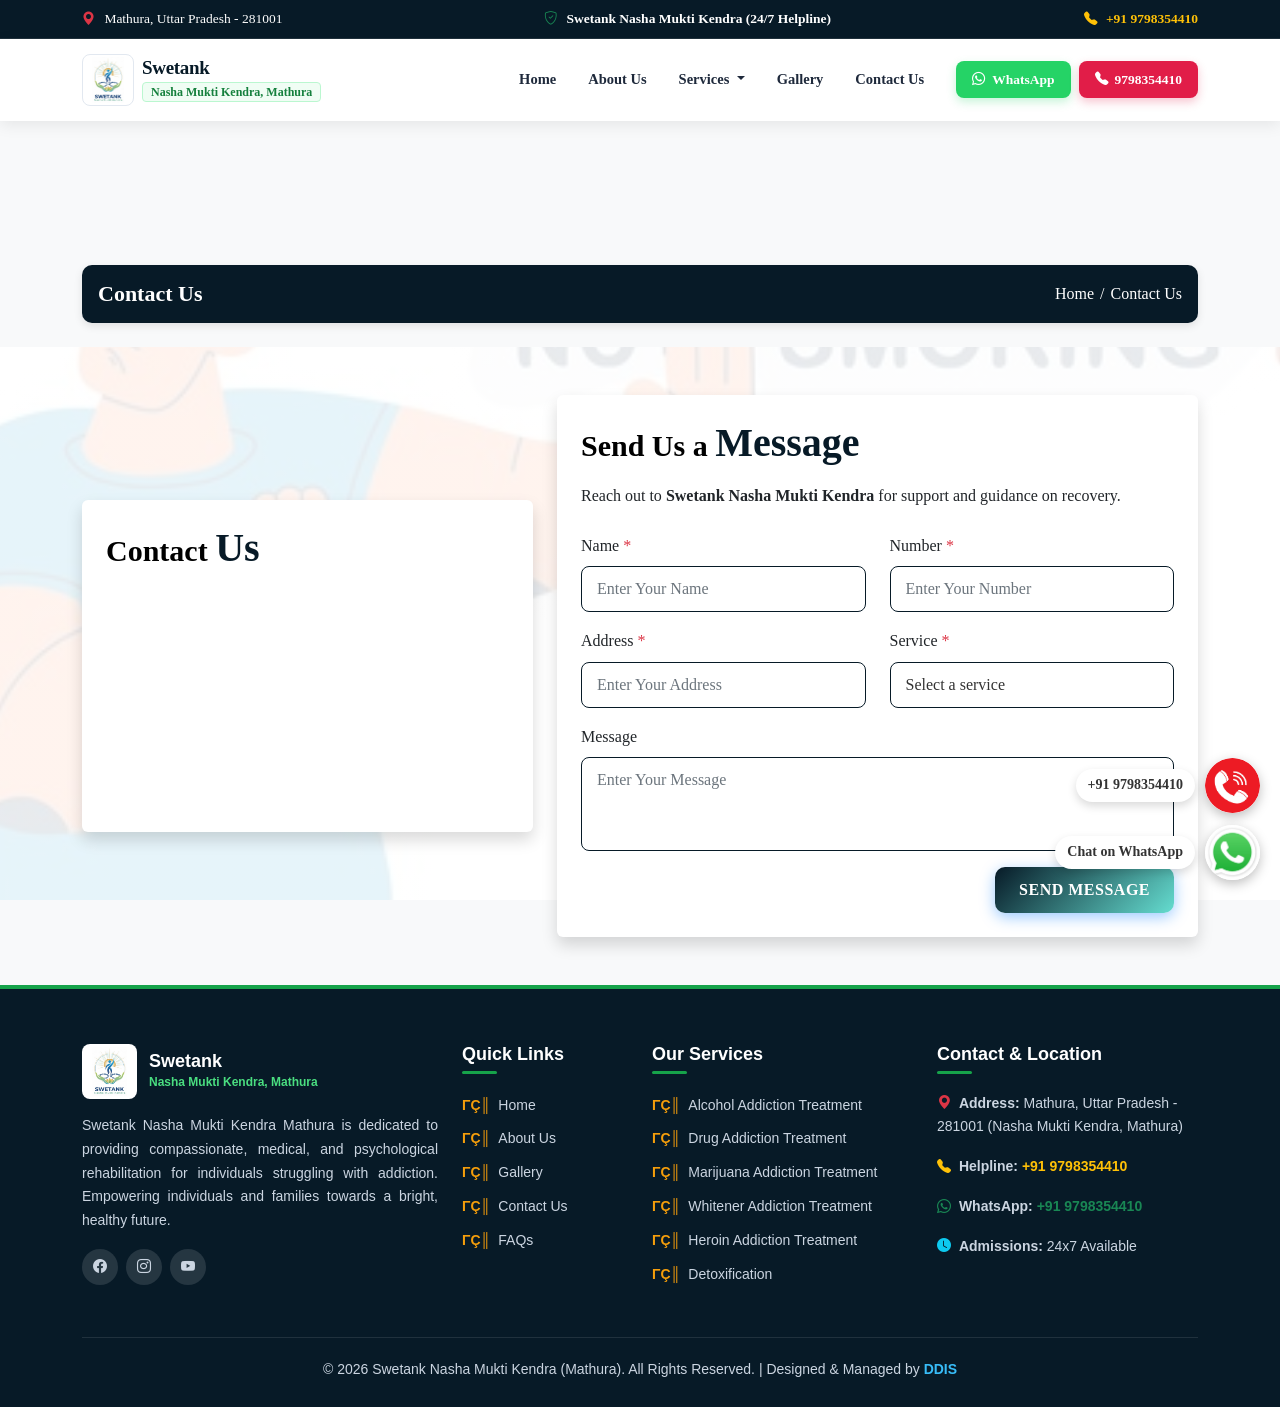
<file: contact-us.html>
﻿<!DOCTYPE html>
<html lang="en">

<head>
        <meta charset="UTF-8" />
<meta name="google-site-verification" content="Pe_RCcJKM1wmoSdgss8FV3fwaCpD_1jsGmkPEj5sjfQ" />
<meta http-equiv="X-UA-Compatible" content="IE=edge" />
<meta name="viewport" content="width=device-width, initial-scale=1.0" />

<!-- Favicon -->
<link rel="icon" href="assets/images/logo/logo.png" type="image/png">
<link rel="apple-touch-icon" href="assets/images/logo/logo.png">

<!-- Organization Schema -->
<script type="application/ld+json">
{
  "@context": "https://schema.org",
  "@type": "Organization",
  "name": "Swetank Nasha Mukti Kendra Mathura",
  "url": "https://swetanknashamuktikendrafoundation.in/",
  "logo": "https://swetanknashamuktikendrafoundation.in/assets/images/logo/logo.png",
  "sameAs": []
}
</script>

<!-- Title & SEO Meta -->
<title>Swetank Nasha Mukti Kendra Mathura | Best De-Addiction Center</title>
<meta name="description" content="Swetank Nasha Mukti Kendra in Mathura offers safe, effective addiction treatment with expert psychiatric care, counseling, and 24/7 recovery helpline: 9798354410." />
<meta name="keywords" content="Swetank Nasha Mukti Kendra Mathura, Nasha Mukti Kendra Mathura, De-addiction centre Mathura, Rehabilitation Mathura, Best rehab centre Mathura, Alcohol de-addiction Mathura, Drug de-addiction Mathura" />
<meta name="author" content="Swetank Nasha Mukti Kendra Mathura" />
<meta name="robots" content="index, follow" />
<link rel="canonical" href="http://swetanknashamuktikendrafoundation.in/" />
<!-- Open Graph (Facebook/LinkedIn) -->
<meta property="og:type" content="website">
<meta property="og:title" content="Swetank Nasha Mukti Kendra Mathura | Best De-Addiction Center">
<meta property="og:url" content="http://swetanknashamuktikendrafoundation.in/">
<meta property="og:image" content="assets/images/logo/logo.png">
<meta property="og:description" content="Swetank Nasha Mukti Kendra in Mathura offers safe, effective addiction treatment with expert psychiatric care, counseling, and 24/7 recovery helpline: 9798354410.">

<!-- Twitter Meta -->
<meta name="twitter:card" content="summary_large_image" />
<meta name="twitter:title" content="Swetank Nasha Mukti Kendra Mathura | Best De-Addiction Center" />
<meta name="twitter:description" content="Swetank Nasha Mukti Kendra in Mathura offers safe, effective addiction treatment with expert psychiatric care, counseling, and 24/7 recovery helpline: 9798354410." />
<meta name="twitter:image" content="assets/images/logo/logo.png" />
<meta name="twitter:site" content="@Swetanknashamuktikendra" />
<!-- Floating Call & WhatsApp Buttons -->
<div class="floating-contact">
  <a href="tel:+919798354410" class="call-btn" title="Call Us 24/7">
    <span class="contact-label">+91 9798354410</span>
    <img src="assets/images/others/call.jpg" alt="Call Us">
  </a>

  <a href="https://api.whatsapp.com/send?phone=919798354410&text=Hello%20Swetank%20Nasha%20Mukti%20Kendra,%20I%20need%20information." class="whatsapp-btn" target="_blank" title="Chat on WhatsApp">
    <span class="contact-label">Chat on WhatsApp</span>
    <img src="assets/images/others/whatsapp.jpg" alt="Chat on WhatsApp">
  </a>
</div>

<style>
   /* Floating Contact Buttons */
.floating-contact {
  position: fixed;
  right: 20px;
  bottom: 20px;
  display: flex;
  flex-direction: column;
  align-items: flex-end; /* Align to the right */
  gap: 12px;
  z-index: 9999;
}

.floating-contact a {
  display: flex;
  align-items: center;
  text-decoration: none;
  gap: 10px;
}

.contact-label {
  background: white;
  color: #333;
  padding: 5px 12px;
  border-radius: 20px;
  font-size: 14px;
  font-weight: 700;
  box-shadow: 0 4px 10px rgba(0,0,0,0.15);
  white-space: nowrap;
}

.floating-contact a img {
  width: 55px;
  height: 55px;
  border-radius: 50%;
  box-shadow: 0 4px 12px rgba(0, 0, 0, 0.25);
  transition: transform 0.2s ease, box-shadow 0.2s ease;
}

.floating-contact a img:hover {
  transform: scale(1.1);
  box-shadow: 0 6px 16px rgba(0, 0, 0, 0.3);
}

@media (max-width: 768px) {
  .contact-label {
    font-size: 11px;
    padding: 3px 8px;
  }
}
</style>    <!-- ===== PLUGINS SECTION START ===== -->

<!-- Bootstrap 5.3.3 CSS -->
<link href="https://cdn.jsdelivr.net/npm/bootstrap@5.3.3/dist/css/bootstrap.min.css" rel="stylesheet"
    crossorigin="anonymous">

<!-- AOS Animation CSS -->
<link href="https://cdn.jsdelivr.net/npm/aos@2.3.4/dist/aos.css" rel="stylesheet" />

<!-- Custom Plugin CSS (if any) -->
<link rel="stylesheet" href="assets/css/style.css" />


<link rel="stylesheet" href="https://cdn.jsdelivr.net/npm/bootstrap-icons@1.13.1/font/bootstrap-icons.min.css">

<link rel="preconnect" href="https://fonts.googleapis.com">
<link rel="preconnect" href="https://fonts.gstatic.com" crossorigin>
<link href="https://fonts.googleapis.com/css2?family=Merriweather:wght@700&family=Roboto&display=swap" rel="stylesheet">
</head>

<body>
    <style>
    /* ================= Top Header ================= */
    .top-header {
        background: #071a27;
        font-size: 13.5px;
        border-bottom: 1px solid rgba(255, 255, 255, 0.1);
    }

    .top-header i {
        margin-right: 5px;
    }

    @media screen and (max-width: 767px) {
        .top-header {
            display: none;
        }
    }

    /* ================= Navbar ================= */
    header {
        position: sticky;
        top: 0;
        width: 100%;
        z-index: 1020;
        background: #ffffff;
        box-shadow: 0 4px 15px rgba(0, 0, 0, 0.08);
    }

    .navbar {
        transition: all 0.3s ease;
        background: #ffffff;
        padding: 10px 15px;
    }

    .navbar-brand {
        display: flex;
        align-items: center;
        text-decoration: none;
    }

    .brand-logo-img {
        width: 52px;
        height: 52px;
        object-fit: contain;
        border-radius: 8px;
        border: 1px solid #e2e8f0;
        background: #fff;
        padding: 2px;
    }

    .brand-text-wrapper {
        display: flex;
        flex-direction: column;
        line-height: 1.2;
    }

    .brand-main-title {
        font-size: 19px;
        font-weight: 800;
        color: #071a27;
        letter-spacing: -0.3px;
    }

    .brand-sub-badge {
        color: #15803d;
        font-weight: 700;
        font-size: 12px;
        background: #f0fdf4;
        padding: 2px 8px;
        border-radius: 4px;
        border: 1px solid #bbf7d0;
        display: inline-block;
        margin-top: 2px;
    }

    .navbar .nav-item {
        margin: 0 4px;
    }

    .navbar .nav-link {
        color: #1e293b;
        font-weight: 600;
        font-size: 14.5px;
        padding: 8px 12px !important;
        transition: all 0.25s ease;
        border-radius: 6px;
    }

    .navbar .nav-link:hover,
    .navbar .nav-link.active {
        color: #071a27;
        background: #f1f5f9;
    }

    /* ================= Dropdown ================= */
    .navbar-nav .dropdown-menu {
        border: 1px solid #e2e8f0;
        border-radius: 8px;
        background: #ffffff;
        box-shadow: 0px 10px 25px rgba(0, 0, 0, 0.1);
        padding: 8px 0;
    }

    .navbar .dropdown-item {
        color: #334155;
        font-weight: 500;
        font-size: 14px;
        padding: 8px 18px;
        transition: all 0.2s ease;
    }

    .navbar .dropdown-item:hover {
        background: #071a27;
        color: #ffffff;
    }

    .btn-header-wa {
        background: #25D366;
        color: #ffffff !important;
        font-weight: 700;
        font-size: 13.5px;
        border-radius: 8px;
        padding: 8px 16px;
        display: inline-flex;
        align-items: center;
        gap: 6px;
        text-decoration: none;
        box-shadow: 0 4px 10px rgba(37, 211, 102, 0.25);
        transition: all 0.25s ease;
    }

    .btn-header-wa:hover {
        background: #1ebd5a;
        transform: translateY(-2px);
        box-shadow: 0 6px 14px rgba(37, 211, 102, 0.35);
    }

    .btn-header-call {
        background: #e11d48;
        color: #ffffff !important;
        font-weight: 700;
        font-size: 13.5px;
        border-radius: 8px;
        padding: 8px 16px;
        display: inline-flex;
        align-items: center;
        gap: 6px;
        text-decoration: none;
        box-shadow: 0 4px 10px rgba(225, 29, 72, 0.25);
        transition: all 0.25s ease;
    }

    .btn-header-call:hover {
        background: #be123c;
        transform: translateY(-2px);
        box-shadow: 0 6px 14px rgba(225, 29, 72, 0.35);
    }

    @media (max-width: 991px) {
        .navbar .collapse {
            background: #ffffff;
            border-top: 1px solid #e2e8f0;
            padding: 15px 10px;
            margin-top: 8px;
        }

        .navbar .nav-link {
            padding: 10px 12px !important;
            border-bottom: 1px solid #f1f5f9;
        }
    }
</style>

<!-- ================= Top Header ================= -->
<section class="top-header py-2 text-white">
    <div class="container">
        <div class="row align-items-center text-center text-md-start">
            <div class="col-12 col-md-4 mb-1 mb-md-0">
                <i class="bi bi-geo-alt-fill text-danger"></i> Mathura, Uttar Pradesh - 281001
            </div>
            <div class="col-12 col-md-5 mb-1 mb-md-0 fw-semibold text-center">
                <i class="bi bi-shield-check text-success"></i> Swetank Nasha Mukti Kendra (24/7 Helpline)
            </div>
            <div class="col-12 col-md-3 text-md-end">
                <a href="tel:+919798354410" class="text-warning fw-bold text-decoration-none">
                    <i class="bi bi-telephone-fill"></i> +91 9798354410
                </a>
            </div>
        </div>
    </div>
</section>

<!-- ================= Navbar ================= -->
<header>
    <nav class="navbar navbar-expand-lg">
        <div class="container">
            <!-- 1. Logo & Formatted English Title -->
            <a class="navbar-brand me-auto gap-2" href="index.html">
                <img src="assets/images/logo/logo.jpg" alt="Swetank Nasha Mukti Kendra Logo" class="brand-logo-img">
                <div class="brand-text-wrapper text-start">
                    <span class="brand-main-title">Swetank</span>
                    <span class="brand-sub-badge">Nasha Mukti Kendra, Mathura</span>
                </div>
            </a>

            <!-- 2. Mobile Quick Buttons (WhatsApp & Call) -->
            <div class="d-lg-none d-flex align-items-center gap-2 me-2">
                <a href="https://wa.me/919798354410?text=Hello%20Swetank%20Nasha%20Mukti%20Kendra,%20I%20need%20information." target="_blank" class="btn btn-sm btn-success fw-bold px-2 py-1" style="font-size: 11px; border-radius: 6px;">
                    <i class="bi bi-whatsapp"></i> Chat
                </a>
                <a href="tel:+919798354410" class="btn btn-sm btn-danger fw-bold px-2 py-1" style="font-size: 11px; border-radius: 6px;">
                    <i class="bi bi-telephone-fill"></i> 9798354410
                </a>
            </div>
            
            <!-- 3. Toggle Button -->
            <button class="navbar-toggler p-1 border-0" type="button" data-bs-toggle="collapse"
                data-bs-target="#navbarNav" aria-controls="navbarNav" aria-expanded="false"
                aria-label="Toggle navigation">
                <span class="bi bi-list fs-2 text-dark"></span>
            </button>

            <!-- Menu Links & Desktop CTA Buttons -->
            <div class="collapse navbar-collapse justify-content-end" id="navbarNav">
                <ul class="navbar-nav align-items-lg-center me-lg-3">
                    <li class="nav-item"><a class="nav-link" href="index.html">Home</a></li>
                    <li class="nav-item"><a class="nav-link" href="about-us.html">About Us</a></li>

                    <li class="nav-item dropdown">
                        <a class="nav-link dropdown-toggle" href="#" id="servicesDropdown" role="button" data-bs-toggle="dropdown" aria-expanded="false">
                            Services
                        </a>
                        <ul class="dropdown-menu" aria-labelledby="servicesDropdown">
                            <li><a class="dropdown-item" href="services/alcohol-addiction.html">Alcohol Addiction Treatment</a></li>
                            <li><a class="dropdown-item" href="services/drugs-addiction.html">Drug Addiction Treatment</a></li>
                            <li><a class="dropdown-item" href="services/marijuana-addiction.html">Marijuana Addiction Treatment</a></li>
                            <li><a class="dropdown-item" href="services/whitener-addiction.html">Whitener Addiction Treatment</a></li>
                            <li><a class="dropdown-item" href="services/heroin-addiction.html">Heroin Addiction Treatment</a></li>
                            <li><a class="dropdown-item" href="services/cocaine-addiction.html">Cocaine Addiction Treatment</a></li>
                            <li><a class="dropdown-item" href="services/detoxification.html">Detoxification Treatment</a></li>
                            <li><a class="dropdown-item" href="services/depression-treatment.html">Depression Treatment</a></li>
                            <li><a class="dropdown-item" href="services/mental-health.html">Mental Health Treatment</a></li>
                        </ul>
                    </li>

                    <li class="nav-item"><a class="nav-link" href="gallery.html">Gallery</a></li>
                    <li class="nav-item"><a class="nav-link" href="contact-us.html">Contact Us</a></li>
                </ul>

                <div class="d-none d-lg-flex align-items-center gap-2">
                    <a href="https://wa.me/919798354410?text=Hello%20Swetank%20Nasha%20Mukti%20Kendra,%20I%20need%20information%20about%20admission." target="_blank" class="btn-header-wa">
                        <i class="bi bi-whatsapp"></i> WhatsApp
                    </a>
                    <a href="tel:+919798354410" class="btn-header-call">
                        <i class="bi bi-telephone-fill"></i> 9798354410
                    </a>
                </div>
            </div>
        </div>
    </nav>
</header>    <!-- ===================================== -->
    <section class="py-4">
        <div class="container">
            <div class="breadcrumb-box p-3 d-flex justify-content-between align-items-center flex-wrap">
                <h1 class="h3 fw-bold mb-0">Contact Us</h1>
                <ul class="breadcrumb-list d-flex flex-wrap mb-0">
                    <li class="breadcrumb-item">
                        <a href="">Home</a>
                    </li>
                    <li class="breadcrumb-item active">Contact Us</li>
                </ul>
            </div>
        </div>
    </section>

    <!-- Spacer to prevent breadcrumb from overlapping the form -->
    <div style="height: 120px;"></div>

    <!-- ====================================== -->
    <!-- Contact Section -->
<section class="contact-section py-5 ">
    <div class="container">
        <div class="row g-4 align-items-center">

            <!-- Left Side: Contact Info + Map -->
            <div class="col-md-5">
                <div class="card border-0 shadow p-4 h-100">
                    <div class="head-title">
                        <h2 class="mb-1 fw-bold">Contact <span>Us</span></h2>

                    </div>
                    <!-- Google Map -->
                    <div class="map-container mt-4">
                        <iframe
                            title="Google Maps Location for Swetank Nasha Mukti Kendra"
                            src="https://www.google.com/maps/embed?pb=!1m17!1m12!1m3!1d2844.6817795451743!2d84.99088607539387!3d25.564945877475992!2m3!1f0!2f0!3f0!3m2!1i1024!2i768!4f13.1!3m2!1m1!2zMjXCsDMzJzUzLjgiTiA4NMKwNTknMzYuNSJF!5e1!3m2!1sen!2sin!4v1762261166366!5m2!1sen!2sin"
                            width="100%" height="200" style="border:0;" allowfullscreen="" loading="lazy"
                            referrerpolicy="no-referrer-when-downgrade"></iframe>
                    </div>
                </div>
            </div>

            <!-- Right Side: Contact Form -->
            <div class="col-md-7">
                <div class="card contact-card border-0 shadow p-4">
                    <div class="head-title">
                        <h2 class="mb-3 fw-bold">Send Us a <span>Message</span></h2>
                        <p class="mb-4">Reach out to <strong>Swetank Nasha Mukti Kendra</strong> for support and
                            guidance
                            on recovery.</p>
                    </div>
                    <form id="mainContactForm" class="needs-validation" novalidate>
                        <div class="row">
                            <!-- Name -->
                            <div class="col-md-6 mb-3">
                                <label for="name" class="form-label">Name <span class="text-danger">*</span></label>
                                <input type="text" class="form-control" id="cname" placeholder="Enter Your Name"
                                    name="name" required>
                                <div class="invalid-feedback">Valid Name is required.</div>
                            </div>
                            <!-- Number -->
                            <div class="col-md-6 mb-3">
                                <label for="number" class="form-label">Number <span class="text-danger">*</span></label>
                                <input type="tel" class="form-control" id="cnumber" placeholder="Enter Your Number"
                                    name="number" pattern="[0-9]{10}" required>
                                <div class="invalid-feedback">Valid 10 Digit Number is required.</div>
                            </div>
                            <!-- Address -->
                            <div class="col-md-6 mb-3">
                                <label for="address" class="form-label">Address <span
                                        class="text-danger">*</span></label>
                                <input type="text" class="form-control" id="caddress" placeholder="Enter Your Address"
                                    name="address" required>
                                <div class="invalid-feedback">Valid Address is required.</div>
                            </div>
                            <!-- Services -->
                            <div class="col-md-6 mb-3">
                                <label for="services" class="form-label">Service <span
                                        class="text-danger">*</span></label>
                                <select name="services" id="cservices" class="form-select" required>
                                    <option value="" disabled selected>Select a service</option>
                                    <option value="Alcohol Addiction Treatment">Alcohol Addiction Treatment</option>
                                    <option value="Drugs Addiction Treatment">Drugs Addiction Treatment</option>
                                    <option value="Marijuana Addiction Treatment">Marijuana Addiction Treatment</option>
                                    <option value="Whitener Addiction Treatment">Whitener Addiction Treatment</option>
                                    <option value="Heroin Addiction Treatment">Heroin Addiction Treatment</option>
                                    <option value="Cocaine Addiction Treatment">Cocaine Addiction Treatment</option>
                                    <option value="Detoxification">Detoxification</option>
                                    <option value="Depression Treatment">Depression Treatment</option>
                                    <option value="Mental Health Treatment">Mental Health Treatment</option>
                                </select>
                                <div class="invalid-feedback">Please select a service.</div>
                            </div>
                            <!-- Message -->
                            <div class="col-md-12 mb-3">
                                <label for="message" class="form-label">Message</label>
                                <textarea class="form-control" id="cmessage" placeholder="Enter Your Message" rows="3"
                                    name="message"></textarea>
                            </div>
                            <!-- Submit -->
                            <div class="text-end">
                                <button type="submit" class="btn-pro px-4">Send Message</button>
                            </div>
                        </div>
                    </form>
                </div>
            </div>
        </div>
    </div>
</section>

<!-- Contact CSS -->
<style>
    .contact-section {
        background: linear-gradient(rgba(255, 255, 255, 0.9),
                rgba(255, 255, 255, 0.9)), url('assets/images/background/4.jpg') no-repeat center center/cover;
        background-attachment: fixed;
    }

    .map-container {
        border-radius: 10px;
        overflow: hidden;
    }

    .contact-section .form-control,
    .contact-section .form-select {
        background: rgba(255, 255, 255, 0.9);
        border: 1px solid var(--primary-color);
        border-radius: 8px;
        color: #333;
        padding: 10px 15px;
    }
    
    .contact-section .form-control::placeholder {
        color: #6c757d;
    }

    .contact-section .form-control:focus,
    .contact-section .form-select:focus {
        background: #ffffff;
        color: #000000;
        box-shadow: 0 0 0 0.25rem rgba(13, 110, 253, 0.25);
        border-color: #86b7fe;
    }

    .contact-section .card a {
        text-decoration: none;
        color: var(--primary-color);
    }



</style>

<script>
    (function () {
        'use strict';

        var form = document.getElementById('mainContactForm');

        form.addEventListener('submit', function (event) {
            if (!form.checkValidity()) {
                event.preventDefault();
                event.stopPropagation();
            } else {
                event.preventDefault(); // Prevent default form submit

                // Get form values
                var name = document.getElementById('cname').value;
                var number = document.getElementById('cnumber').value;
                var address = document.getElementById('caddress').value;
                var service = document.getElementById('cservices').value;
                var message = document.getElementById('cmessage').value;

                // WhatsApp number (replace with your number, include country code without +)
                var whatsappNumber = '919798354410';

                // Construct WhatsApp message
                var whatsappMessage = `*New Contact Form Submission*\n\n*Name:* ${name}\n*Number:* ${number}\n*Address:* ${address}\n*Service:* ${service}\n*Message:* ${message}`;

                // Encode message
                var encodedMessage = encodeURIComponent(whatsappMessage);

                // Open WhatsApp
                window.open(`https://wa.me/${whatsappNumber}?text=${encodedMessage}`, '_blank');
            }

            form.classList.add('was-validated');
        }, false);
    })();
</script>    <!-- ======================================= -->
    <!-- Bootstrap 5.3.3 JS Bundle (with Popper) -->
<script src="https://cdn.jsdelivr.net/npm/bootstrap@5.3.3/dist/js/bootstrap.bundle.min.js" crossorigin="anonymous"></script>
<script src="https://code.jquery.com/jquery-3.6.0.min.js"></script>

<!-- Footer CSS -->
<style>
    /* Enhanced Footer */
    footer.site-footer-main {
        background: #071a27;
        color: #e2e8f0;
        padding: 55px 0 25px;
        font-family: 'Plus Jakarta Sans', "Segoe UI", sans-serif;
        position: relative;
        border-top: 4px solid #16a34a;
    }

    .footer-logo-wrap {
        display: flex;
        align-items: center;
        gap: 12px;
        margin-bottom: 15px;
    }

    .footer-logo {
        width: 55px;
        height: 55px;
        object-fit: contain;
        background: #fff;
        padding: 3px;
        border-radius: 8px;
    }

    .footer-brand-title {
        color: #ffffff;
        font-size: 18px;
        font-weight: 800;
        line-height: 1.2;
    }

    .footer-brand-badge {
        color: #4ade80;
        font-size: 12px;
        font-weight: 700;
    }

    footer.site-footer-main h3 {
        font-size: 18px;
        margin-bottom: 18px;
        font-weight: 700;
        color: #fff;
        position: relative;
        padding-bottom: 8px;
    }

    footer.site-footer-main h3::after {
        content: '';
        position: absolute;
        bottom: 0;
        left: 0;
        width: 35px;
        height: 3px;
        background: #16a34a;
        border-radius: 2px;
    }

    footer.site-footer-main p,
    footer.site-footer-main a {
        font-size: 14px;
        line-height: 1.7;
        color: #cbd5e1;
        text-decoration: none;
        transition: all 0.25s ease;
    }

    footer.site-footer-main a:hover {
        color: #4ade80;
        text-decoration: none;
    }

    /* Quick Links */
    .footer-links-list {
        list-style: none;
        padding-left: 0;
    }

    .footer-links-list li {
        margin-bottom: 8px;
    }

    .footer-links-list li a::before {
        content: "ΓÇ║ ";
        color: #f59e0b;
        font-weight: bold;
        margin-right: 4px;
    }

    /* Social Icons */
    .social-icons a {
        display: inline-flex;
        align-items: center;
        justify-content: center;
        margin-right: 8px;
        font-size: 16px;
        color: #fff;
        background: rgba(255, 255, 255, 0.12);
        width: 36px;
        height: 36px;
        border-radius: 50%;
        transition: all 0.3s ease;
    }

    .social-icons a:hover {
        background: #16a34a;
        color: #fff;
        transform: translateY(-3px);
    }

    /* Bottom Footer */
    .bottom-footer {
        border-top: 1px solid rgba(255, 255, 255, 0.1);
        text-align: center;
        font-size: 13.5px;
        padding-top: 20px;
        margin-top: 35px;
        color: #94a3b8;
    }

    .ddis-credit-link {
        color: #38bdf8 !important;
        font-weight: 700;
        text-decoration: none;
    }

    .ddis-credit-link:hover {
        color: #ffffff !important;
        text-decoration: underline;
    }
</style>

<!-- Footer HTML -->
<footer class="site-footer-main">
    <div class="container">
        <div class="row gy-4">
            <!-- About -->
            <div class="col-lg-4 col-md-6">
                <div class="footer-logo-wrap">
                    <img src="assets/images/logo/logo.jpg" alt="Swetank Nasha Mukti Kendra Logo" class="footer-logo">
                    <div>
                        <div class="footer-brand-title">Swetank</div>
                        <div class="footer-brand-badge">Nasha Mukti Kendra, Mathura</div>
                    </div>
                </div>
                <p class="text-justify text-muted-light">
                    Swetank Nasha Mukti Kendra Mathura is dedicated to providing compassionate, medical, and psychological rehabilitation for individuals struggling with addiction. Empowering individuals and families towards a bright, healthy future.
                </p>
                <div class="social-icons d-flex mt-3">
                    <a href="https://www.facebook.com/" target="_blank" aria-label="Facebook"><i class="bi bi-facebook"></i></a>
                    <a href="https://www.instagram.com/swetanknashamuktikendra/" target="_blank" aria-label="Instagram"><i class="bi bi-instagram"></i></a>
                    <a href="https://www.youtube.com/" target="_blank" aria-label="YouTube"><i class="bi bi-youtube"></i></a>
                </div>
            </div>

            <!-- Quick Links -->
            <div class="col-lg-2 col-md-6">
                <h3>Quick Links</h3>
                <ul class="footer-links-list">
                    <li><a href="index.html">Home</a></li>
                    <li><a href="about-us.html">About Us</a></li>
                    <li><a href="gallery.html">Gallery</a></li>
                    <li><a href="contact-us.html">Contact Us</a></li>
                    <li><a href="faq.html">FAQs</a></li>
                </ul>
            </div>

            <!-- Services -->
            <div class="col-lg-3 col-md-6">
                <h3>Our Services</h3>
                <ul class="footer-links-list">
                    <li><a href="services/alcohol-addiction.html">Alcohol Addiction Treatment</a></li>
                    <li><a href="services/drugs-addiction.html">Drug Addiction Treatment</a></li>
                    <li><a href="services/marijuana-addiction.html">Marijuana Addiction Treatment</a></li>
                    <li><a href="services/whitener-addiction.html">Whitener Addiction Treatment</a></li>
                    <li><a href="services/heroin-addiction.html">Heroin Addiction Treatment</a></li>
                    <li><a href="services/detoxification.html">Detoxification</a></li>
                </ul>
            </div>

            <!-- Contact Info -->
            <div class="col-lg-3 col-md-6">
                <h3>Contact &amp; Location</h3>
                <p>
                    <i class="bi bi-geo-alt-fill text-danger me-1"></i>
                    <strong>Address:</strong> Mathura, Uttar Pradesh - 281001 (Nasha Mukti Kendra, Mathura)
                </p> 
                <p>
                    <i class="bi bi-telephone-fill text-warning me-1"></i>
                    <strong>Helpline:</strong> <a href="tel:+919798354410" class="text-warning fw-bold">+91 9798354410</a>
                </p>
                <p>
                    <i class="bi bi-whatsapp text-success me-1"></i>
                    <strong>WhatsApp:</strong> <a href="https://wa.me/919798354410" target="_blank" class="text-success fw-bold">+91 9798354410</a>
                </p>
                <p>
                    <i class="bi bi-clock-fill text-info me-1"></i>
                    <strong>Admissions:</strong> 24x7 Available
                </p>
            </div>
        </div>

        <!-- Copyright -->
        <div class="bottom-footer">
            <p class="mb-0">
                &copy; <script>document.write(new Date().getFullYear());</script> Swetank Nasha Mukti Kendra (Mathura). All Rights Reserved. | 
                Designed &amp; Managed by <a href="https://www.digitalinfinityddis.com/" class="ddis-credit-link" target="_blank" rel="noopener">DDIS</a>
            </p>
        </div>
    </div>
</footer></body>

</html>
</file>
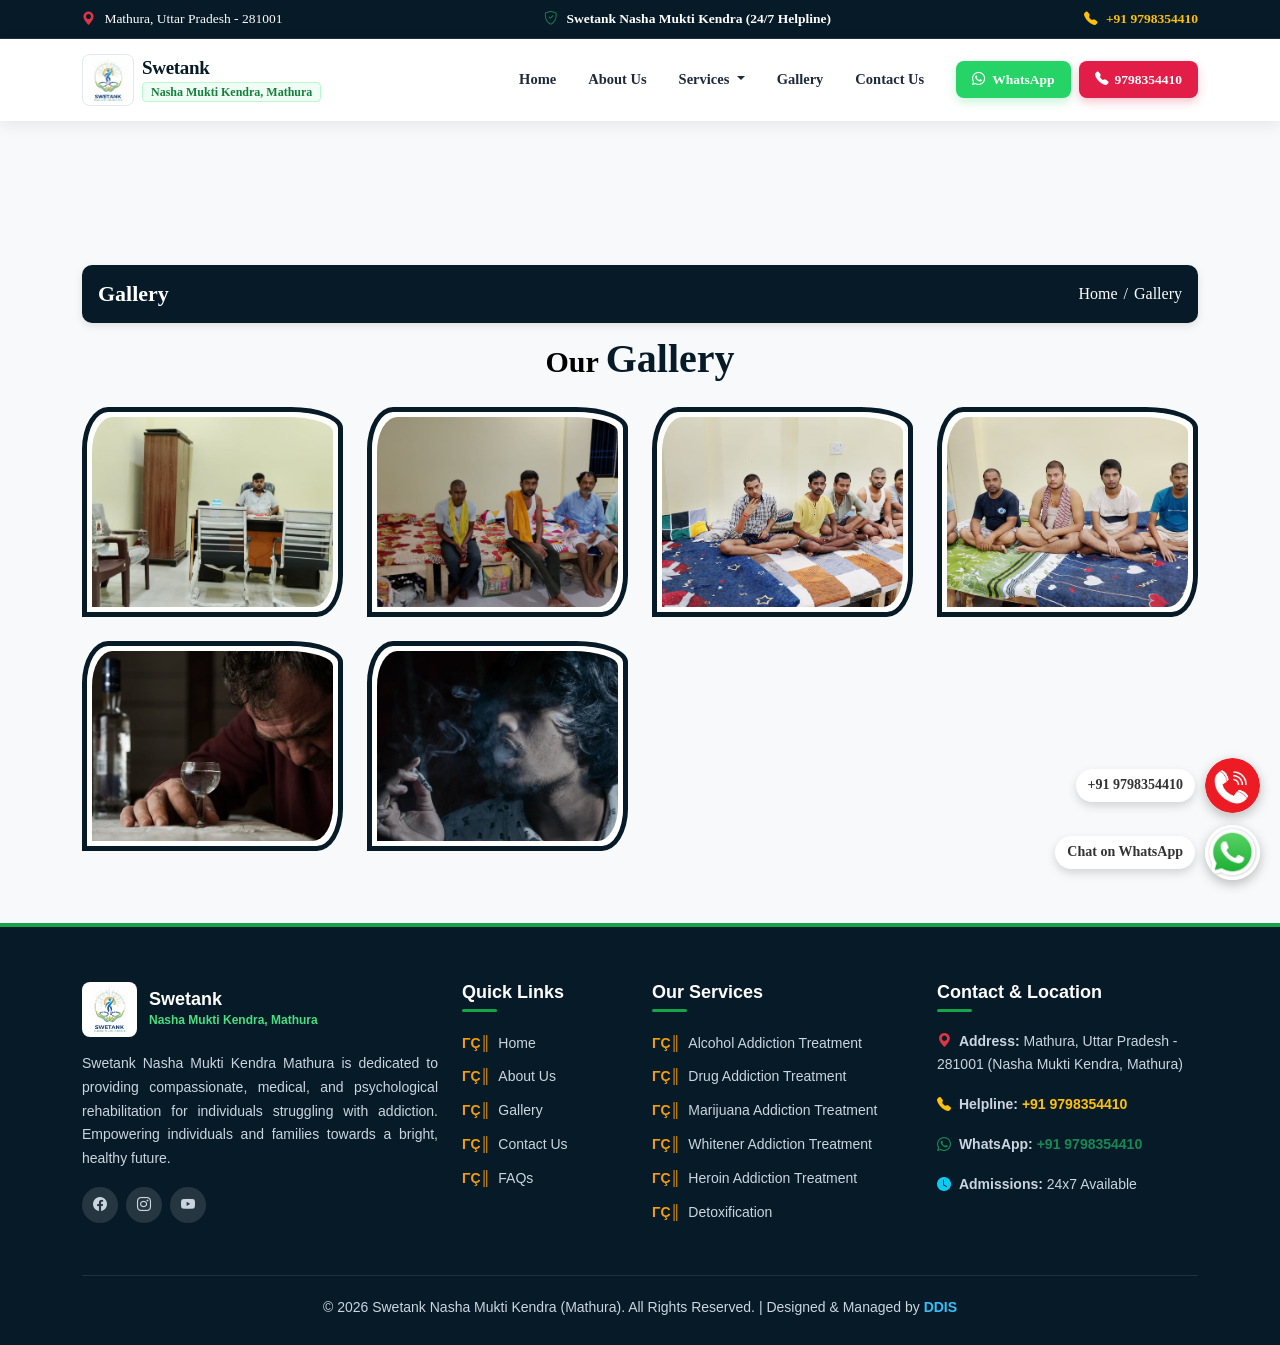
<file: gallery.html>
﻿<!DOCTYPE html>
<html lang="en">

<head>
        <meta charset="UTF-8" />
<meta name="google-site-verification" content="Pe_RCcJKM1wmoSdgss8FV3fwaCpD_1jsGmkPEj5sjfQ" />
<meta http-equiv="X-UA-Compatible" content="IE=edge" />
<meta name="viewport" content="width=device-width, initial-scale=1.0" />

<!-- Favicon -->
<link rel="icon" href="assets/images/logo/logo.png" type="image/png">
<link rel="apple-touch-icon" href="assets/images/logo/logo.png">

<!-- Organization Schema -->
<script type="application/ld+json">
{
  "@context": "https://schema.org",
  "@type": "Organization",
  "name": "Swetank Nasha Mukti Kendra Mathura",
  "url": "https://swetanknashamuktikendrafoundation.in/",
  "logo": "https://swetanknashamuktikendrafoundation.in/assets/images/logo/logo.png",
  "sameAs": []
}
</script>

<!-- Title & SEO Meta -->
<title>Swetank Nasha Mukti Kendra Mathura | Best De-Addiction Center</title>
<meta name="description" content="Swetank Nasha Mukti Kendra in Mathura offers safe, effective addiction treatment with expert psychiatric care, counseling, and 24/7 recovery helpline: 9798354410." />
<meta name="keywords" content="Swetank Nasha Mukti Kendra Mathura, Nasha Mukti Kendra Mathura, De-addiction centre Mathura, Rehabilitation Mathura, Best rehab centre Mathura, Alcohol de-addiction Mathura, Drug de-addiction Mathura" />
<meta name="author" content="Swetank Nasha Mukti Kendra Mathura" />
<meta name="robots" content="index, follow" />
<link rel="canonical" href="http://swetanknashamuktikendrafoundation.in/" />
<!-- Open Graph (Facebook/LinkedIn) -->
<meta property="og:type" content="website">
<meta property="og:title" content="Swetank Nasha Mukti Kendra Mathura | Best De-Addiction Center">
<meta property="og:url" content="http://swetanknashamuktikendrafoundation.in/">
<meta property="og:image" content="assets/images/logo/logo.png">
<meta property="og:description" content="Swetank Nasha Mukti Kendra in Mathura offers safe, effective addiction treatment with expert psychiatric care, counseling, and 24/7 recovery helpline: 9798354410.">

<!-- Twitter Meta -->
<meta name="twitter:card" content="summary_large_image" />
<meta name="twitter:title" content="Swetank Nasha Mukti Kendra Mathura | Best De-Addiction Center" />
<meta name="twitter:description" content="Swetank Nasha Mukti Kendra in Mathura offers safe, effective addiction treatment with expert psychiatric care, counseling, and 24/7 recovery helpline: 9798354410." />
<meta name="twitter:image" content="assets/images/logo/logo.png" />
<meta name="twitter:site" content="@Swetanknashamuktikendra" />
<!-- Floating Call & WhatsApp Buttons -->
<div class="floating-contact">
  <a href="tel:+919798354410" class="call-btn" title="Call Us 24/7">
    <span class="contact-label">+91 9798354410</span>
    <img src="assets/images/others/call.jpg" alt="Call Us">
  </a>

  <a href="https://api.whatsapp.com/send?phone=919798354410&text=Hello%20Swetank%20Nasha%20Mukti%20Kendra,%20I%20need%20information." class="whatsapp-btn" target="_blank" title="Chat on WhatsApp">
    <span class="contact-label">Chat on WhatsApp</span>
    <img src="assets/images/others/whatsapp.jpg" alt="Chat on WhatsApp">
  </a>
</div>

<style>
   /* Floating Contact Buttons */
.floating-contact {
  position: fixed;
  right: 20px;
  bottom: 20px;
  display: flex;
  flex-direction: column;
  align-items: flex-end; /* Align to the right */
  gap: 12px;
  z-index: 9999;
}

.floating-contact a {
  display: flex;
  align-items: center;
  text-decoration: none;
  gap: 10px;
}

.contact-label {
  background: white;
  color: #333;
  padding: 5px 12px;
  border-radius: 20px;
  font-size: 14px;
  font-weight: 700;
  box-shadow: 0 4px 10px rgba(0,0,0,0.15);
  white-space: nowrap;
}

.floating-contact a img {
  width: 55px;
  height: 55px;
  border-radius: 50%;
  box-shadow: 0 4px 12px rgba(0, 0, 0, 0.25);
  transition: transform 0.2s ease, box-shadow 0.2s ease;
}

.floating-contact a img:hover {
  transform: scale(1.1);
  box-shadow: 0 6px 16px rgba(0, 0, 0, 0.3);
}

@media (max-width: 768px) {
  .contact-label {
    font-size: 11px;
    padding: 3px 8px;
  }
}
</style>    <!-- ===== PLUGINS SECTION START ===== -->

<!-- Bootstrap 5.3.3 CSS -->
<link href="https://cdn.jsdelivr.net/npm/bootstrap@5.3.3/dist/css/bootstrap.min.css" rel="stylesheet"
    crossorigin="anonymous">

<!-- AOS Animation CSS -->
<link href="https://cdn.jsdelivr.net/npm/aos@2.3.4/dist/aos.css" rel="stylesheet" />

<!-- Custom Plugin CSS (if any) -->
<link rel="stylesheet" href="assets/css/style.css" />


<link rel="stylesheet" href="https://cdn.jsdelivr.net/npm/bootstrap-icons@1.13.1/font/bootstrap-icons.min.css">

<link rel="preconnect" href="https://fonts.googleapis.com">
<link rel="preconnect" href="https://fonts.gstatic.com" crossorigin>
<link href="https://fonts.googleapis.com/css2?family=Merriweather:wght@700&family=Roboto&display=swap" rel="stylesheet">
    <link rel="stylesheet" href="https://cdn.jsdelivr.net/npm/@fancyapps/ui/dist/fancybox.css" />
</head>

<body>
    <style>
    /* ================= Top Header ================= */
    .top-header {
        background: #071a27;
        font-size: 13.5px;
        border-bottom: 1px solid rgba(255, 255, 255, 0.1);
    }

    .top-header i {
        margin-right: 5px;
    }

    @media screen and (max-width: 767px) {
        .top-header {
            display: none;
        }
    }

    /* ================= Navbar ================= */
    header {
        position: sticky;
        top: 0;
        width: 100%;
        z-index: 1020;
        background: #ffffff;
        box-shadow: 0 4px 15px rgba(0, 0, 0, 0.08);
    }

    .navbar {
        transition: all 0.3s ease;
        background: #ffffff;
        padding: 10px 15px;
    }

    .navbar-brand {
        display: flex;
        align-items: center;
        text-decoration: none;
    }

    .brand-logo-img {
        width: 52px;
        height: 52px;
        object-fit: contain;
        border-radius: 8px;
        border: 1px solid #e2e8f0;
        background: #fff;
        padding: 2px;
    }

    .brand-text-wrapper {
        display: flex;
        flex-direction: column;
        line-height: 1.2;
    }

    .brand-main-title {
        font-size: 19px;
        font-weight: 800;
        color: #071a27;
        letter-spacing: -0.3px;
    }

    .brand-sub-badge {
        color: #15803d;
        font-weight: 700;
        font-size: 12px;
        background: #f0fdf4;
        padding: 2px 8px;
        border-radius: 4px;
        border: 1px solid #bbf7d0;
        display: inline-block;
        margin-top: 2px;
    }

    .navbar .nav-item {
        margin: 0 4px;
    }

    .navbar .nav-link {
        color: #1e293b;
        font-weight: 600;
        font-size: 14.5px;
        padding: 8px 12px !important;
        transition: all 0.25s ease;
        border-radius: 6px;
    }

    .navbar .nav-link:hover,
    .navbar .nav-link.active {
        color: #071a27;
        background: #f1f5f9;
    }

    /* ================= Dropdown ================= */
    .navbar-nav .dropdown-menu {
        border: 1px solid #e2e8f0;
        border-radius: 8px;
        background: #ffffff;
        box-shadow: 0px 10px 25px rgba(0, 0, 0, 0.1);
        padding: 8px 0;
    }

    .navbar .dropdown-item {
        color: #334155;
        font-weight: 500;
        font-size: 14px;
        padding: 8px 18px;
        transition: all 0.2s ease;
    }

    .navbar .dropdown-item:hover {
        background: #071a27;
        color: #ffffff;
    }

    .btn-header-wa {
        background: #25D366;
        color: #ffffff !important;
        font-weight: 700;
        font-size: 13.5px;
        border-radius: 8px;
        padding: 8px 16px;
        display: inline-flex;
        align-items: center;
        gap: 6px;
        text-decoration: none;
        box-shadow: 0 4px 10px rgba(37, 211, 102, 0.25);
        transition: all 0.25s ease;
    }

    .btn-header-wa:hover {
        background: #1ebd5a;
        transform: translateY(-2px);
        box-shadow: 0 6px 14px rgba(37, 211, 102, 0.35);
    }

    .btn-header-call {
        background: #e11d48;
        color: #ffffff !important;
        font-weight: 700;
        font-size: 13.5px;
        border-radius: 8px;
        padding: 8px 16px;
        display: inline-flex;
        align-items: center;
        gap: 6px;
        text-decoration: none;
        box-shadow: 0 4px 10px rgba(225, 29, 72, 0.25);
        transition: all 0.25s ease;
    }

    .btn-header-call:hover {
        background: #be123c;
        transform: translateY(-2px);
        box-shadow: 0 6px 14px rgba(225, 29, 72, 0.35);
    }

    @media (max-width: 991px) {
        .navbar .collapse {
            background: #ffffff;
            border-top: 1px solid #e2e8f0;
            padding: 15px 10px;
            margin-top: 8px;
        }

        .navbar .nav-link {
            padding: 10px 12px !important;
            border-bottom: 1px solid #f1f5f9;
        }
    }
</style>

<!-- ================= Top Header ================= -->
<section class="top-header py-2 text-white">
    <div class="container">
        <div class="row align-items-center text-center text-md-start">
            <div class="col-12 col-md-4 mb-1 mb-md-0">
                <i class="bi bi-geo-alt-fill text-danger"></i> Mathura, Uttar Pradesh - 281001
            </div>
            <div class="col-12 col-md-5 mb-1 mb-md-0 fw-semibold text-center">
                <i class="bi bi-shield-check text-success"></i> Swetank Nasha Mukti Kendra (24/7 Helpline)
            </div>
            <div class="col-12 col-md-3 text-md-end">
                <a href="tel:+919798354410" class="text-warning fw-bold text-decoration-none">
                    <i class="bi bi-telephone-fill"></i> +91 9798354410
                </a>
            </div>
        </div>
    </div>
</section>

<!-- ================= Navbar ================= -->
<header>
    <nav class="navbar navbar-expand-lg">
        <div class="container">
            <!-- 1. Logo & Formatted English Title -->
            <a class="navbar-brand me-auto gap-2" href="index.html">
                <img src="assets/images/logo/logo.jpg" alt="Swetank Nasha Mukti Kendra Logo" class="brand-logo-img">
                <div class="brand-text-wrapper text-start">
                    <span class="brand-main-title">Swetank</span>
                    <span class="brand-sub-badge">Nasha Mukti Kendra, Mathura</span>
                </div>
            </a>

            <!-- 2. Mobile Quick Buttons (WhatsApp & Call) -->
            <div class="d-lg-none d-flex align-items-center gap-2 me-2">
                <a href="https://wa.me/919798354410?text=Hello%20Swetank%20Nasha%20Mukti%20Kendra,%20I%20need%20information." target="_blank" class="btn btn-sm btn-success fw-bold px-2 py-1" style="font-size: 11px; border-radius: 6px;">
                    <i class="bi bi-whatsapp"></i> Chat
                </a>
                <a href="tel:+919798354410" class="btn btn-sm btn-danger fw-bold px-2 py-1" style="font-size: 11px; border-radius: 6px;">
                    <i class="bi bi-telephone-fill"></i> 9798354410
                </a>
            </div>
            
            <!-- 3. Toggle Button -->
            <button class="navbar-toggler p-1 border-0" type="button" data-bs-toggle="collapse"
                data-bs-target="#navbarNav" aria-controls="navbarNav" aria-expanded="false"
                aria-label="Toggle navigation">
                <span class="bi bi-list fs-2 text-dark"></span>
            </button>

            <!-- Menu Links & Desktop CTA Buttons -->
            <div class="collapse navbar-collapse justify-content-end" id="navbarNav">
                <ul class="navbar-nav align-items-lg-center me-lg-3">
                    <li class="nav-item"><a class="nav-link" href="index.html">Home</a></li>
                    <li class="nav-item"><a class="nav-link" href="about-us.html">About Us</a></li>

                    <li class="nav-item dropdown">
                        <a class="nav-link dropdown-toggle" href="#" id="servicesDropdown" role="button" data-bs-toggle="dropdown" aria-expanded="false">
                            Services
                        </a>
                        <ul class="dropdown-menu" aria-labelledby="servicesDropdown">
                            <li><a class="dropdown-item" href="services/alcohol-addiction.html">Alcohol Addiction Treatment</a></li>
                            <li><a class="dropdown-item" href="services/drugs-addiction.html">Drug Addiction Treatment</a></li>
                            <li><a class="dropdown-item" href="services/marijuana-addiction.html">Marijuana Addiction Treatment</a></li>
                            <li><a class="dropdown-item" href="services/whitener-addiction.html">Whitener Addiction Treatment</a></li>
                            <li><a class="dropdown-item" href="services/heroin-addiction.html">Heroin Addiction Treatment</a></li>
                            <li><a class="dropdown-item" href="services/cocaine-addiction.html">Cocaine Addiction Treatment</a></li>
                            <li><a class="dropdown-item" href="services/detoxification.html">Detoxification Treatment</a></li>
                            <li><a class="dropdown-item" href="services/depression-treatment.html">Depression Treatment</a></li>
                            <li><a class="dropdown-item" href="services/mental-health.html">Mental Health Treatment</a></li>
                        </ul>
                    </li>

                    <li class="nav-item"><a class="nav-link" href="gallery.html">Gallery</a></li>
                    <li class="nav-item"><a class="nav-link" href="contact-us.html">Contact Us</a></li>
                </ul>

                <div class="d-none d-lg-flex align-items-center gap-2">
                    <a href="https://wa.me/919798354410?text=Hello%20Swetank%20Nasha%20Mukti%20Kendra,%20I%20need%20information%20about%20admission." target="_blank" class="btn-header-wa">
                        <i class="bi bi-whatsapp"></i> WhatsApp
                    </a>
                    <a href="tel:+919798354410" class="btn-header-call">
                        <i class="bi bi-telephone-fill"></i> 9798354410
                    </a>
                </div>
            </div>
        </div>
    </nav>
</header>    <!-- ================================= -->
    <section class="py-4">
        <div class="container">
            <div class="breadcrumb-box p-3 d-flex justify-content-between align-items-center flex-wrap">
                <h1 class="h3 fw-bold mb-0">Gallery</h1>
                <ul class="breadcrumb-list d-flex flex-wrap mb-0">
                    <li class="breadcrumb-item">
                        <a href="">Home</a>
                    </li>
                    <li class="breadcrumb-item active">Gallery</li>
                </ul>
            </div>
        </div>
    </section>

    <!-- ================================== -->
    <!-- Gallery Section -->
    <style>
        .gallery img {
            height: 200px;
            object-fit: cover;
            border-radius: 10% 20% 10% 20% / 20% 10% 20% 0;
            border: 5px solid var(--tertiary-color);
        }

        .gallery .card {
            height: 200px;
            object-fit: cover;
            border-radius: 10% 20% 10% 20% / 20% 10% 20% 0;
            border: 5px solid var(--primary-color);
        }

        .gallery {
            margin-top: 60px;
        }
    </style>
    <section class="py-5 gallery ">
        <div class="container">
            <div class="row">
                <div class="head-title text-center mb-3">
                    <h2>Our <span>Gallery</span></h2>
                </div>

                <div class="col-md-3 col-sm-6 mb-4">
                    <div class="card h-100">
                        <a href="assets/images/gallery/1.jpg" data-fancybox="gallery" data-caption="Swetank Nasha Mukti Kendra Facility 1">
                            <img src="assets/images/gallery/1.jpg" class="card-img-top img-fluid"
                                alt="Swetank Nasha Mukti Kendra Facility 1">
                        </a>
                    </div>
                </div>

                <div class="col-md-3 col-sm-6 mb-4">
                    <div class="card h-100">
                        <a href="assets/images/gallery/2.jpg" data-fancybox="gallery" data-caption="Swetank Nasha Mukti Kendra Facility 2">
                            <img src="assets/images/gallery/2.jpg" class="card-img-top img-fluid"
                                alt="Swetank Nasha Mukti Kendra Facility 2">
                        </a>
                    </div>
                </div>

                <div class="col-md-3 col-sm-6 mb-4">
                    <div class="card h-100">
                        <a href="assets/images/gallery/3.jpg" data-fancybox="gallery" data-caption="Swetank Nasha Mukti Kendra Facility 3">
                            <img src="assets/images/gallery/3.jpg" class="card-img-top img-fluid"
                                alt="Swetank Nasha Mukti Kendra Facility 3">
                        </a>
                    </div>
                </div>

                <div class="col-md-3 col-sm-6 mb-4">
                    <div class="card h-100">
                        <a href="assets/images/gallery/4.jpg" data-fancybox="gallery" data-caption="Swetank Nasha Mukti Kendra Facility 4">
                            <img src="assets/images/gallery/4.jpg" class="card-img-top img-fluid"
                                alt="Swetank Nasha Mukti Kendra Facility 4">
                        </a>
                    </div>
                </div>

                <div class="col-md-3 col-sm-6 mb-4">
                    <div class="card h-100">
                        <a href="assets/images/gallery/5.jpg" data-fancybox="gallery" data-caption="Swetank Nasha Mukti Kendra Facility 5">
                            <img src="assets/images/gallery/5.jpg" class="card-img-top img-fluid"
                                alt="Swetank Nasha Mukti Kendra Facility 5">
                        </a>
                    </div>
                </div>

                <div class="col-md-3 col-sm-6 mb-4">
                    <div class="card h-100">
                        <a href="assets/images/gallery/6.jpg" data-fancybox="gallery" data-caption="Swetank Nasha Mukti Kendra Facility 6">
                            <img src="assets/images/gallery/6.jpg" class="card-img-top img-fluid"
                                alt="Swetank Nasha Mukti Kendra Facility 6">
                        </a>
                    </div>
                </div>

                
            </div>
        </div>
    </section>


    <script src="https://cdn.jsdelivr.net/npm/@fancyapps/ui/dist/fancybox.umd.js"></script>
    <!-- Bootstrap 5.3.3 JS Bundle (with Popper) -->
<script src="https://cdn.jsdelivr.net/npm/bootstrap@5.3.3/dist/js/bootstrap.bundle.min.js" crossorigin="anonymous"></script>
<script src="https://code.jquery.com/jquery-3.6.0.min.js"></script>

<!-- Footer CSS -->
<style>
    /* Enhanced Footer */
    footer.site-footer-main {
        background: #071a27;
        color: #e2e8f0;
        padding: 55px 0 25px;
        font-family: 'Plus Jakarta Sans', "Segoe UI", sans-serif;
        position: relative;
        border-top: 4px solid #16a34a;
    }

    .footer-logo-wrap {
        display: flex;
        align-items: center;
        gap: 12px;
        margin-bottom: 15px;
    }

    .footer-logo {
        width: 55px;
        height: 55px;
        object-fit: contain;
        background: #fff;
        padding: 3px;
        border-radius: 8px;
    }

    .footer-brand-title {
        color: #ffffff;
        font-size: 18px;
        font-weight: 800;
        line-height: 1.2;
    }

    .footer-brand-badge {
        color: #4ade80;
        font-size: 12px;
        font-weight: 700;
    }

    footer.site-footer-main h3 {
        font-size: 18px;
        margin-bottom: 18px;
        font-weight: 700;
        color: #fff;
        position: relative;
        padding-bottom: 8px;
    }

    footer.site-footer-main h3::after {
        content: '';
        position: absolute;
        bottom: 0;
        left: 0;
        width: 35px;
        height: 3px;
        background: #16a34a;
        border-radius: 2px;
    }

    footer.site-footer-main p,
    footer.site-footer-main a {
        font-size: 14px;
        line-height: 1.7;
        color: #cbd5e1;
        text-decoration: none;
        transition: all 0.25s ease;
    }

    footer.site-footer-main a:hover {
        color: #4ade80;
        text-decoration: none;
    }

    /* Quick Links */
    .footer-links-list {
        list-style: none;
        padding-left: 0;
    }

    .footer-links-list li {
        margin-bottom: 8px;
    }

    .footer-links-list li a::before {
        content: "ΓÇ║ ";
        color: #f59e0b;
        font-weight: bold;
        margin-right: 4px;
    }

    /* Social Icons */
    .social-icons a {
        display: inline-flex;
        align-items: center;
        justify-content: center;
        margin-right: 8px;
        font-size: 16px;
        color: #fff;
        background: rgba(255, 255, 255, 0.12);
        width: 36px;
        height: 36px;
        border-radius: 50%;
        transition: all 0.3s ease;
    }

    .social-icons a:hover {
        background: #16a34a;
        color: #fff;
        transform: translateY(-3px);
    }

    /* Bottom Footer */
    .bottom-footer {
        border-top: 1px solid rgba(255, 255, 255, 0.1);
        text-align: center;
        font-size: 13.5px;
        padding-top: 20px;
        margin-top: 35px;
        color: #94a3b8;
    }

    .ddis-credit-link {
        color: #38bdf8 !important;
        font-weight: 700;
        text-decoration: none;
    }

    .ddis-credit-link:hover {
        color: #ffffff !important;
        text-decoration: underline;
    }
</style>

<!-- Footer HTML -->
<footer class="site-footer-main">
    <div class="container">
        <div class="row gy-4">
            <!-- About -->
            <div class="col-lg-4 col-md-6">
                <div class="footer-logo-wrap">
                    <img src="assets/images/logo/logo.jpg" alt="Swetank Nasha Mukti Kendra Logo" class="footer-logo">
                    <div>
                        <div class="footer-brand-title">Swetank</div>
                        <div class="footer-brand-badge">Nasha Mukti Kendra, Mathura</div>
                    </div>
                </div>
                <p class="text-justify text-muted-light">
                    Swetank Nasha Mukti Kendra Mathura is dedicated to providing compassionate, medical, and psychological rehabilitation for individuals struggling with addiction. Empowering individuals and families towards a bright, healthy future.
                </p>
                <div class="social-icons d-flex mt-3">
                    <a href="https://www.facebook.com/" target="_blank" aria-label="Facebook"><i class="bi bi-facebook"></i></a>
                    <a href="https://www.instagram.com/swetanknashamuktikendra/" target="_blank" aria-label="Instagram"><i class="bi bi-instagram"></i></a>
                    <a href="https://www.youtube.com/" target="_blank" aria-label="YouTube"><i class="bi bi-youtube"></i></a>
                </div>
            </div>

            <!-- Quick Links -->
            <div class="col-lg-2 col-md-6">
                <h3>Quick Links</h3>
                <ul class="footer-links-list">
                    <li><a href="index.html">Home</a></li>
                    <li><a href="about-us.html">About Us</a></li>
                    <li><a href="gallery.html">Gallery</a></li>
                    <li><a href="contact-us.html">Contact Us</a></li>
                    <li><a href="faq.html">FAQs</a></li>
                </ul>
            </div>

            <!-- Services -->
            <div class="col-lg-3 col-md-6">
                <h3>Our Services</h3>
                <ul class="footer-links-list">
                    <li><a href="services/alcohol-addiction.html">Alcohol Addiction Treatment</a></li>
                    <li><a href="services/drugs-addiction.html">Drug Addiction Treatment</a></li>
                    <li><a href="services/marijuana-addiction.html">Marijuana Addiction Treatment</a></li>
                    <li><a href="services/whitener-addiction.html">Whitener Addiction Treatment</a></li>
                    <li><a href="services/heroin-addiction.html">Heroin Addiction Treatment</a></li>
                    <li><a href="services/detoxification.html">Detoxification</a></li>
                </ul>
            </div>

            <!-- Contact Info -->
            <div class="col-lg-3 col-md-6">
                <h3>Contact &amp; Location</h3>
                <p>
                    <i class="bi bi-geo-alt-fill text-danger me-1"></i>
                    <strong>Address:</strong> Mathura, Uttar Pradesh - 281001 (Nasha Mukti Kendra, Mathura)
                </p> 
                <p>
                    <i class="bi bi-telephone-fill text-warning me-1"></i>
                    <strong>Helpline:</strong> <a href="tel:+919798354410" class="text-warning fw-bold">+91 9798354410</a>
                </p>
                <p>
                    <i class="bi bi-whatsapp text-success me-1"></i>
                    <strong>WhatsApp:</strong> <a href="https://wa.me/919798354410" target="_blank" class="text-success fw-bold">+91 9798354410</a>
                </p>
                <p>
                    <i class="bi bi-clock-fill text-info me-1"></i>
                    <strong>Admissions:</strong> 24x7 Available
                </p>
            </div>
        </div>

        <!-- Copyright -->
        <div class="bottom-footer">
            <p class="mb-0">
                &copy; <script>document.write(new Date().getFullYear());</script> Swetank Nasha Mukti Kendra (Mathura). All Rights Reserved. | 
                Designed &amp; Managed by <a href="https://www.digitalinfinityddis.com/" class="ddis-credit-link" target="_blank" rel="noopener">DDIS</a>
            </p>
        </div>
    </div>
</footer></body>
<script>
    // Initialize AOS (Animate on Scroll)
    AOS.init({
        duration: 1000, // Animation duration
        once: true      // Animation happens only once while scrolling
    });

    // Fancybox initialization (optional, Fancybox 5 auto-inits)
    Fancybox.bind("[data-fancybox='gallery']", {
        Thumbs: {
            autoStart: true, // Show thumbnails in the lightbox
        },
        Toolbar: {
            display: [
                "close",
                "thumbs",
                "zoom",
                "slideshow"
            ]
        }
    });
</script>

</html>
</file>
<file: assets/css/style.css>
:root {
    --primary-color: #071a27;
    --secondary-color: #65ddd0;
    --tertiary-color: #fff;
}

/* ============================================================ */
body {
    font-family: 'poppins', serif;
    background-color: #f8f9fa;
    color: #333;
    line-height: 1.6;
    height: 100%;
}

/* ============================================================= */
.hero {
    position: relative;
}

.hero img {
    height: 100vh;
    object-fit: cover;
    filter: brightness(65%);
    transition: transform 6s ease-in-out;
}

.carousel-item.active img {
    transform: scale(1.1);
}

/* Gradient Overlay */
.carousel-inner::after {
    content: "";
    position: absolute;
    top: 0;
    left: 0;
    width: 100%;
    height: 100%;
    background: linear-gradient(rgba(0, 0, 0, 0.5), rgba(0, 123, 145, 0.2));
    z-index: 2;
}

/* Appointment Form Overlay */
.hero-card {
    position: absolute;
    top: 50%;
    left: 50%;
    transform: translate(-50%, -50%);
    z-index: 3;
    width: 90%;
    max-width: 800px;
    margin-top: 20px;
}

.hero-card .card {
    background: rgba(0, 0, 0, 0.75);
    border: 2px solid var(--secondary-color);
    border-radius: 15px;
    animation: fadeInUp 1.2s ease;
}

.hero-card h3 {
    color: #fff;
    font-weight: 700;
    letter-spacing: 1px;
    text-transform: uppercase;
}

/* Form Controls */
.hero-card .form-control,
.hero-card .form-select,
.hero-card textarea {
    background: rgba(255, 255, 255, 0.9);
    border-radius: 8px;
    border: 1px solid #ccc;
    transition: 0.3s ease;
}

.hero-card .form-control:focus,
.hero-card .form-select:focus,
.hero-card textarea:focus {
    border-color: var(--secondary-color);
    box-shadow: 0 0 10px rgba(0, 123, 255, 0.3);
}

/* Carousel Controls */
.carousel-control-prev-icon,
.carousel-control-next-icon {
    background-color: rgba(0, 0, 0, 0.5);
    border-radius: 50%;
    padding: 20px;
    background-size: 50% 50%;
    z-index: 4;
}

/* Animations */
@keyframes fadeInUp {
    from {
        opacity: 0;
        transform: translateY(30px);
    }

    to {
        opacity: 1;
        transform: translateY(0);
    }
}


/* ===================================== */
.head-title h2 {
    color: black;
    font-size: 30px;
    font-weight: 700;
    /* margin-bottom: 20px */
    position: relative;
    display: inline-block;
}

.head-title span {
    color: var(--primary-color);
    font-size: 2.5rem;
    font-weight: 700;
    /* margin-bottom: 20px; */
    position: relative;
    display: inline-block;
}

@media screen and (max-width: 768px) {
    .head-title h2 {
        font-size: 24px;
    }

    .head-title span {
        font-size: 2rem;
    }

}

.text-align {
    text-align: justify;
}

/* ===================================================== */
.about-us {
    background: #eee;
}

.about-images {
    position: relative;
    display: flex;
    justify-content: center;
    align-items: center;
}

.about-us img {
    box-shadow: 0 8px 20px rgba(0, 0, 0, 0.3);
    width: 100%;
    /* max-width: 450px; */
    z-index: 1;
    border: 5px solid var(--tertiary-color);
}

.about-images .overlay-img {
    position: absolute;
    bottom: -70px;
    right: -1px;
    border-radius: 0 0 50% 50% / 30% 70% 30% 10%;
    box-shadow: 0 8px 20px rgba(0, 0, 0, 0.25);
    width: 100%;
    max-width: 250px;
    z-index: 2;
    transform: scale(0.9);
    border: 5px solid var(--tertiary-color);
    margin-bottom: 20px;
}

@media (max-width: 768px) {
    .about-images .overlay-img {
        display: none;
    }

    .about-images .main-img {
        border-radius: 0 50% 50% 0 / 50% 50% 0 0;
    }
}

/* Animation */
.animate-img {
    opacity: 0;
    transform: translateY(40px);
    animation: fadeInUp 1s ease forwards;
}

.overlay-img.animate-img {
    animation-delay: 0.5s;
}

@keyframes fadeInUp {
    to {
        opacity: 1;
        transform: translateY(0);
    }
}

/* ====================================== */

.second-section .feature-card {
    background: var(--primary-color);
    padding: 30px 20px;
    border-radius: 0 0 30% 30% / 0 0 15% 15%;
    transition: all 0.3s ease-in-out;
    text-align: center;
    top: -95px;
    z-index: 2;
    border: none;
    box-shadow: 0 4px 12px rgba(0, 0, 0, 0.15);
    transition: all 0.7s ease-in-out;
}

@media screen and (max-width: 768px) {
    .second-section .feature-card {
        top: 0;
    }

}

.second-section .feature-card:hover {
    transform: translateY(-8px);
    box-shadow: 0 8px 20px rgba(0, 0, 0, 0.15);
    border-radius: 110% 110% 30% 30% / 200% 200% 25% 25%;
    transition: all 0.7s ease-in-out;
}

.second-section .icon-wrapper {
    font-size: 40px;
    color: var(--tertiary-color);
    background: rgba(255, 255, 255, 0.15);
    width: 80px;
    height: 80px;
    line-height: 80px;
    border-radius: 50%;
    margin: 0 auto;
}

/* =================================================== */
/* Service Section Background */
.services {
    background: linear-gradient(rgba(255, 255, 255, 0.9),
            rgba(255, 255, 255, 0.9)), url('../images/background/1.jpg') no-repeat center center/cover;
    background-attachment: fixed;
}

/* Service Card */
.service-card {
    position: relative;
    border: none;
    border-radius: 18px;
    overflow: hidden;
    background: linear-gradient(180deg, rgba(255, 255, 255, 0.96), rgba(250, 250, 250, 0.9)),
        url('../images/background/2.jpg') center/cover no-repeat;
    box-shadow: 0 5px 18px rgba(0, 0, 0, 0.08);
    transform: perspective(1000px) rotateX(0deg) rotateY(0deg);
    transition: transform 0.5s ease, box-shadow 0.5s ease, background 0.6s ease;
    cursor: pointer;
}

.service-card:hover {
    transform: perspective(1000px) rotateX(5deg) rotateY(-5deg) translateY(-10px);
    box-shadow: 0 20px 45px rgba(0, 0, 0, 0.25);
    background: linear-gradient(180deg, rgba(255, 255, 255, 0.8), rgba(240, 240, 240, 0.6)),
        url('../images/about/about.jpg') center/cover no-repeat;
}

/* Image Wrapper */
.card-img-wrapper {
    position: relative;
    overflow: hidden;
    height: 230px;
    border-top-left-radius: 18px;
    border-top-right-radius: 18px;
}

.card-img-wrapper img {
    width: 100%;
    height: 100%;
    object-fit: cover;
    transition: transform 0.7s ease, filter 0.6s ease;
    backface-visibility: hidden;
}

.service-card:hover .card-img-wrapper img {
    transform: scale(1.2) rotate(2deg);
    filter: brightness(0.8) contrast(1.1);
}

/* Overlay */
.card-overlay {
    position: absolute;
    inset: 0;
    background: linear-gradient(to top, rgba(0, 0, 0, 0.55), rgba(0, 0, 0, 0.1));
    opacity: 0;
    display: flex;
    align-items: flex-end;
    justify-content: center;
    padding-bottom: 25px;
    transition: opacity 0.4s ease;
}

.service-card:hover .card-overlay {
    opacity: 1;
}

/* Text Section */
.service-card .card-body {
    text-align: center;
    padding: 22px 18px;
}

.service-card .card-title {
    font-weight: 700;
    font-size: 1.1rem;
    color: var(--primary-color);
    margin-bottom: 8px;
    letter-spacing: 0.4px;
    transition: color 0.3s ease;
}

.service-card .card-text {
    font-size: 0.95rem;
    color: #555;
    line-height: 1.6;
    margin-bottom: 12px;
}

.service-card:hover .card-title {
    color: var(--primary-color);
}

/* Overlay Button */
.btn-overlay {
    background: var(--primary-color);
    color: #fff;
    font-weight: 600;
    padding: 8px 22px;
    border-radius: 10px;
    text-decoration: none;
    transition: all 0.35s ease;
    box-shadow: 0 5px 15px rgba(0, 0, 0, 0.2);
}

.btn-overlay:hover {
    background: var(--secondary-color);
    color: var(--tertiary-color);
    box-shadow: 0 8px 18px rgba(0, 0, 0, 0.3);
    transform: translateY(-3px);
}

/* ==================================================== */

.list-group-item {
    border: none;
    margin-bottom: 10px;
    padding: 10px;
    border-radius: 5px;
    background: var(--primary-color);
    color: var(--tertiary-color);
    font-weight: 600;
    letter-spacing: 1px;
}

/* ==================================================== */
.why-choose .image-1 img {
    border-radius: 20% 30% 20% 40% / 20% 10% 10% 0;
    box-shadow: 0 8px 20px rgba(0, 0, 0, 0.3);
    width: 100%;
    border: 5px solid var(--tertiary-color);
}

.why-choose .image-2 img {
    border-radius: 10% 20% 10% 20% / 20% 10% 20% 0;
    box-shadow: 0 8px 20px rgba(0, 0, 0, 0.3);
    width: 100%;
    border: 5px solid var(--tertiary-color);
}

/* ==================================================== */
.faq-section img {
    border-radius: 10% 20% 10% 20% / 20% 10% 20% 0;
    box-shadow: 0 8px 20px rgba(0, 0, 0, 0.3);
    width: 100%;
    border: 5px solid var(--tertiary-color)
}

/* ======================================================= */

.faq-panel {
    background: #ffffff;
    border: 1px solid rgba(14, 51, 102, 0.08);
    border-radius: 22px;
    box-shadow: 0 18px 40px rgba(14, 51, 102, 0.08);
    padding: 2rem;
    animation: fadeInUp 0.9s ease both;
}

.faq-panel .faq-item {
    background: #f6fbff;
    border-radius: 14px;
    padding: 1.35rem 1.5rem;
    margin-bottom: 1.3rem;
    border: 1px solid rgba(35, 83, 170, 0.08);
    transition: transform 0.25s ease, box-shadow 0.25s ease;
}

.faq-panel .faq-item:hover {
    transform: translateY(-3px);
    box-shadow: 0 18px 30px rgba(14, 51, 102, 0.08);
}

.faq-panel .faq-item h5 {
    font-size: 1.05rem;
    font-weight: 700;
    color: #11264b;
    margin-bottom: 0.75rem;
}

.faq-panel .faq-item p {
    color: #4e5d7a;
    line-height: 1.75;
    margin: 0;
}

/* ==================================== */

.breadcrumb-box {
    background: var(--primary-color);
    border-radius: 10px;
    box-shadow: 0 3px 8px rgba(0, 0, 0, 0.1);
    position: relative;
    z-index: 1;
    padding: 20px 30px;
    top: 120px;
}

@media screen and (max-width: 768px) {
    .breadcrumb-box {
        top: 90px;
    }

}

.breadcrumb-box h1 {
    font-size: 22px;
    color: var(--tertiary-color);
}

.breadcrumb-box h1 {
    font-size: 22px;
    color: var(--tertiary-color);
    margin: 0;
    /* extra spacing hata diya */
}

.breadcrumb-list {
    display: flex;
    align-items: center;
    margin: 0;
    padding: 0;
    list-style: none;
}


.breadcrumb-list .breadcrumb-item+.breadcrumb-item::before {
    content: "/";
    color: var(--tertiary-color);
    padding: 0 6px;
}

.breadcrumb-list .breadcrumb-item a {
    text-decoration: none;
    color: var(--tertiary-color);
    font-weight: 500;
}

.breadcrumb-list .breadcrumb-item a:hover {
    text-decoration: underline;
}

.breadcrumb-list .active {
    font-weight: 500;
    color: var(--tertiary-color);
}

/* ======================================== */
.text-justify {
    text-align: justify;
}

/* ======================================== */

.about img {
    border-radius: 10% 20% 10% 20% / 20% 10% 20% 0;
    box-shadow: 0 8px 20px rgba(0, 0, 0, 0.3);
    width: 100%;
    border: 5px solid var(--primary-color);
}

/* ======================================= */
.mission-vision-motto {
    background: #eee;
    box-shadow: 0 3px 8px rgba(0, 0, 0, 0.1);
}

.mission-vision-motto .card {
    border: none;
    border-radius: 50%;
    box-shadow: 0 3px 8px rgba(0, 0, 0, 0.7);
    text-align: center;
    background: var(--primary-color);
    color: var(--tertiary-color);
    transition: all 0.7s ease-in-out;
}

.mission-vision-motto .card:hover {
    transform: translateY(-8px);
    box-shadow: 0px 12px 25px rgba(0, 0, 0, 0.15);
    background: linear-gradient(rgba(255, 255, 255, 0.6),
            rgba(255, 255, 255, 0.6)), url('../images/background/2.jpg') no-repeat;
    background-size: cover;
    background-position: top;
    border-radius: 0 0 10% 10% / 0 0 15% 15%;
    transition: all 0.7s ease-in-out;
    color: black;
}

.mission-vision-motto .card .card-header {
    background: var(--secondary-color);
    color: var(--tertiary-color);
    border-radius: 10px 10px 0 0;
    border: none;
}

/* ====================================== */
.alcohol img {
    margin-top: 120px;
    width: 100%;
    border-radius: 10%;
    box-shadow: 0 8px 20px rgba(0, 0, 0, 0.3);
    border: 5px solid var(--tertiary-color);
}

/* ======================================== */
.drugs img {
    margin-top: 120px;
    width: 100%;
    border-radius: 10%;
    box-shadow: 0 8px 20px rgba(0, 0, 0, 0.3);
    border: 5px solid var(--tertiary-color);
}

/* ========================================= */
.marijuana img {
    margin-top: 120px;
    width: 100%;
    border-radius: 10%;
    box-shadow: 0 8px 20px rgba(0, 0, 0, 0.3);
    border: 5px solid var(--tertiary-color);
}

/* ========================================== */
.whitener img {
    margin-top: 120px;
    width: 100%;
    border-radius: 10%;
    box-shadow: 0 8px 20px rgba(0, 0, 0, 0.3);
    border: 5px solid var(--tertiary-color);
}

/* ============================================= */
.heroin img {
    margin-top: 120px;
    width: 100%;
    border-radius: 10%;
    box-shadow: 0 8px 20px rgba(0, 0, 0, 0.3);
    border: 5px solid var(--tertiary-color);
}

/* ============================================ */
.cocaine img {
    margin-top: 100px;
    width: 100%;
    border-radius: 10%;
    box-shadow: 0 8px 20px rgba(0, 0, 0, 0.3);
    border: 5px solid var(--tertiary-color);
}

/* ============================================ */
.detox img {
    margin-top: 100px;
    width: 100%;
    border-radius: 10%;
    box-shadow: 0 8px 20px rgba(0, 0, 0, 0.3);
    border: 5px solid var(--tertiary-color);
}

.depression img {
    margin-top: 100px;
    width: 100%;
    border-radius: 10%;
    box-shadow: 0 8px 20px rgba(0, 0, 0, 0.3);
    border: 5px solid var(--tertiary-color);
}

/* ========================================== */
.mental-health img {
    margin-top: 100px;
    width: 100%;
    border-radius: 10%;
    box-shadow: 0 8px 20px rgba(0, 0, 0, 0.3);
    border: 5px solid var(--tertiary-color);
}

/* =========================================== */
.about {
    margin-top: 100px;
}

/* =========================================== */
.title {
    color: var(--primary-color);
    font-size: 2rem;
    font-weight: 700;
    margin-bottom: 20px;
    position: relative;
    display: inline-block;
}

@media screen and (max-width: 768px) {
    .title {
        font-size: 1.2rem;
    }

}

/* =============================================== */
.sidebar {
    position: sticky;
    top: 100px;
    margin-top: 120px;
}

@media screen and (max-width: 768px) {
    .sidebar {
        margin-top: 20px;
    }

}

/* ================================================ */
.contact-details {
    margin-top: 80px;
}

.contact-details .card {
    border-radius: 12px;
    transition: transform 0.3s ease, box-shadow 0.3s ease;
}

.contact-details .card:hover {
    transform: translateY(-5px);
    box-shadow: 0 10px 25px rgba(0, 0, 0, 0.1);
}

.contact-details-item-icon {
    color: #007bff;
    /* Bootstrap primary color */
    margin-bottom: 15px;
}

.contact-details-item-info p {
    font-size: 1rem;
    color: #555;
    margin-bottom: 0;
}

.contact-details-item-info a {
    color: #555;
    text-decoration: none;
    transition: color 0.3s;
}

.contact-details-item-info a:hover {
    color: var(--primary-color);
}

/* Optional: Fade-in animation on scroll */
@keyframes fadeInUp {
    from {
        opacity: 0;
        transform: translateY(20px);
    }

    to {
        opacity: 1;
        transform: translateY(0);
    }
}

.contact-details .col-md-4 {
    animation: fadeInUp 0.6s ease forwards;
}

/* Stagger effect */
.contact-details .col-md-4:nth-child(1) {
    animation-delay: 0s;
}

.contact-details .col-md-4:nth-child(2) {
    animation-delay: 0.1s;
}

.contact-details .col-md-4:nth-child(3) {
    animation-delay: 0.2s;
}

/* ============================================ */
.book-now {
    margin-top: 80px;
}

.book-now .card {
    border-radius: 15px;
    box-shadow: 0 8px 25px rgba(0, 0, 0, 0.08);
    padding: 30px;
    transition: transform 0.3s ease, box-shadow 0.3s ease;
    background: #fff;
}

.book-now .card:hover {
    transform: translateY(-5px);
    box-shadow: 0 15px 35px rgba(0, 0, 0, 0.15);
}

/* Form Labels */
.book-now label.form-label {
    font-weight: 500;
    color: #333;
}

/* Inputs & Select */
.book-now .form-control,
.book-now .form-select,
.book-now textarea {
    border-radius: 10px;
    padding: 12px 15px;
    border: 1px solid #ddd;
    transition: all 0.3s ease;
}

.book-now .form-control:focus,
.book-now .form-select:focus,
.book-now textarea:focus {
    border-color: #007bff;
    box-shadow: 0 0 5px rgba(0, 123, 255, 0.2);
}

/* Submit Button */
.book-now .btn-primary {
    border-radius: 10px;
    padding: 10px 25px;
    font-weight: 600;
    transition: all 0.3s ease;
}

.book-now .btn-primary:hover {
    background-color: #0056b3;
    transform: translateY(-2px);
}


/* Fade-in animation for card */
@keyframes fadeInUp {
    from {
        opacity: 0;
        transform: translateY(20px);
    }

    to {
        opacity: 1;
        transform: translateY(0);
    }
}

.book-now .card {
    animation: fadeInUp 0.8s ease forwards;
}

/* Responsive tweaks */
@media (max-width: 767px) {
    .book-now .card {
        padding: 20px;
    }

    .book-now h3 {
        font-size: 1.6rem;
    }
}

/* ======================================= */
/* === Professional Button === */
.btn-pro {
    position: relative;
    display: inline-block;
    padding: 10px 24px;
    font-size: 16px;
    font-weight: 600;
    color: #fff;
    background: linear-gradient(135deg, var(--primary-color), var(--secondary-color));
    border: none;
    border-radius: 10px;
    overflow: hidden;
    transition: all 0.4s ease;
    box-shadow: 0 4px 15px rgba(0, 123, 255, 0.4);
    text-transform: uppercase;
    letter-spacing: 0.5px;
    text-decoration: none;
}

/* Glow Effect on Hover */
.btn-pro::before {
    content: "";
    position: absolute;
    top: -50%;
    left: -50%;
    width: 200%;
    height: 200%;
    background: radial-gradient(circle, rgba(255, 255, 255, 0.25) 20%, transparent 70%);
    transform: scale(0);
    transition: all 0.7s ease-in-out;
    border-radius: 50%;
}

.btn-pro:hover::before {
    transform: scale(1);
}

/* Text & Background Animation */
.btn-pro:hover {
    color: #fff;
    background: linear-gradient(135deg, var(--secondary-color), var(--primary-color));
    box-shadow: 0 6px 20px rgba(0, 198, 255, 0.6);
    transform: translateY(-3px) scale(1.03);
    transition: all 0.7s ease-in-out;
}

/* Click Animation */
.btn-pro:active {
    transform: scale(0.95);
    box-shadow: 0 2px 8px rgba(0, 123, 255, 0.4);
}
</file>
